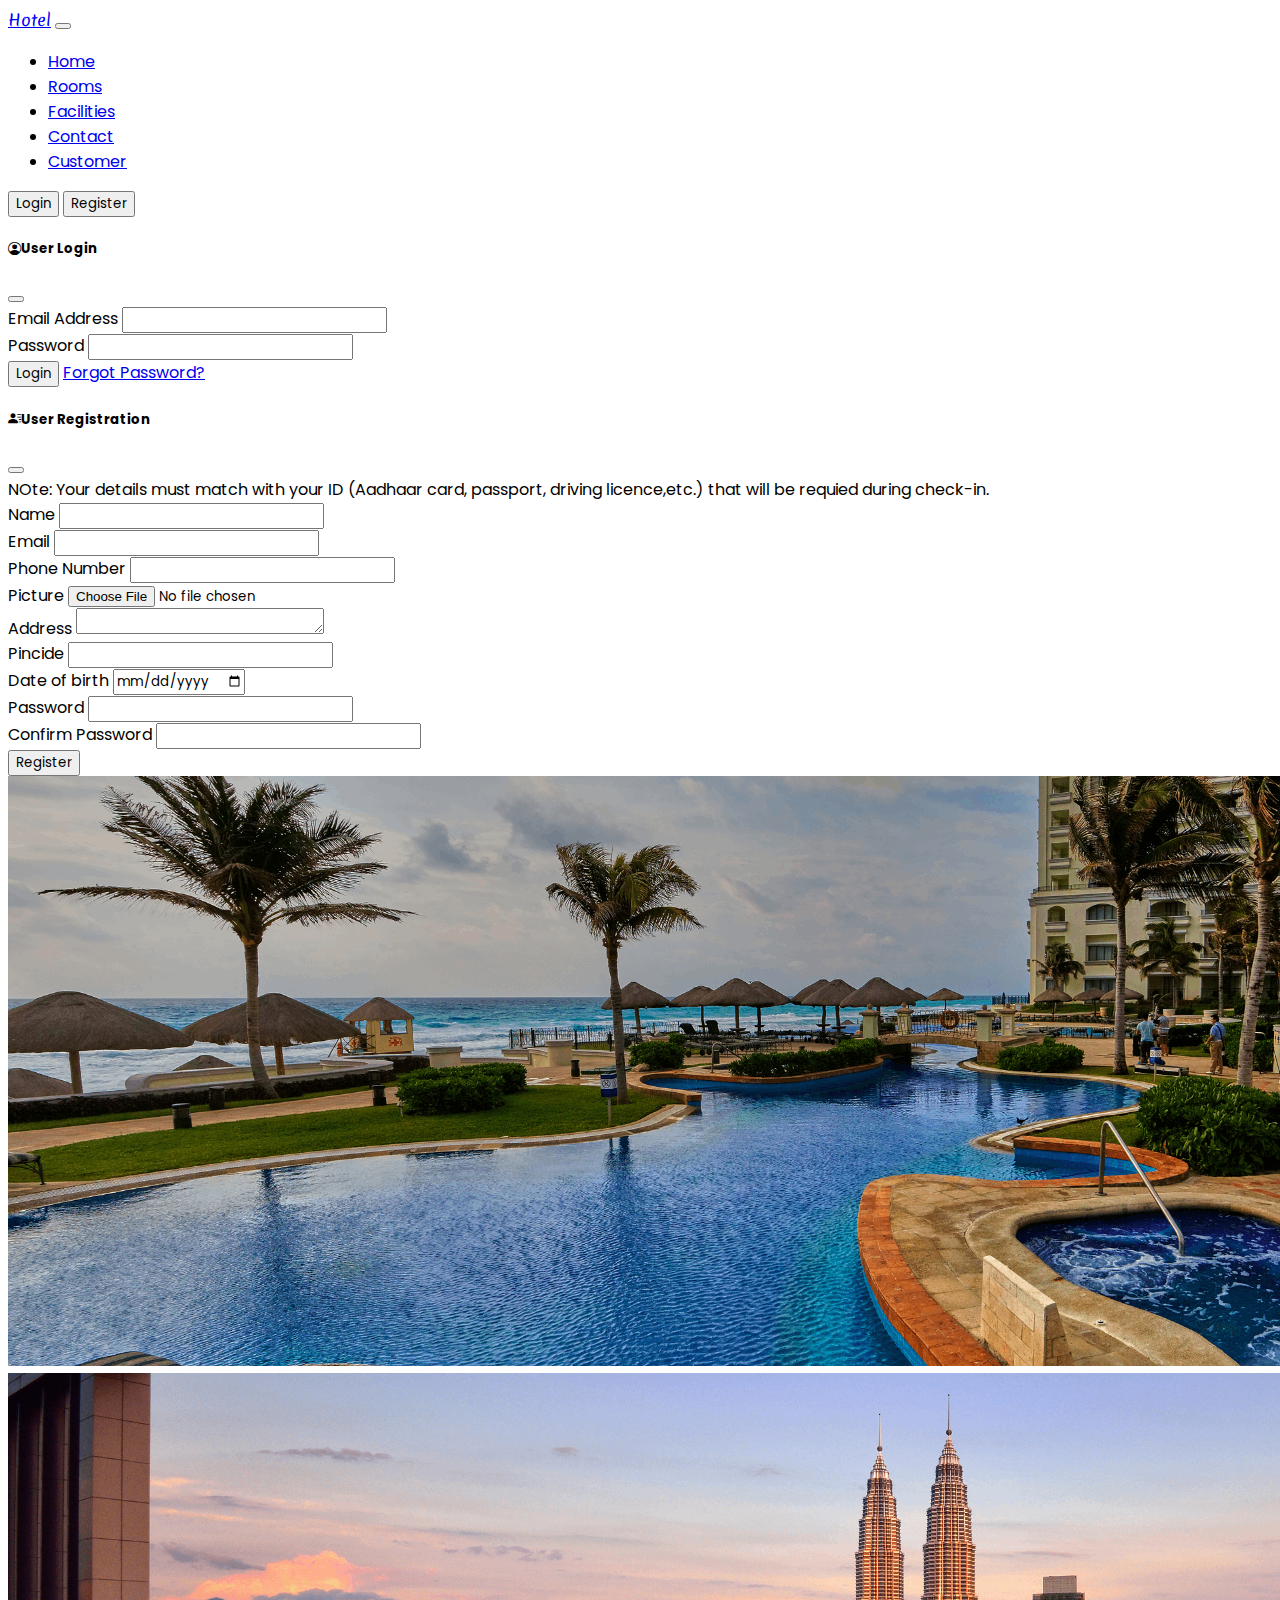
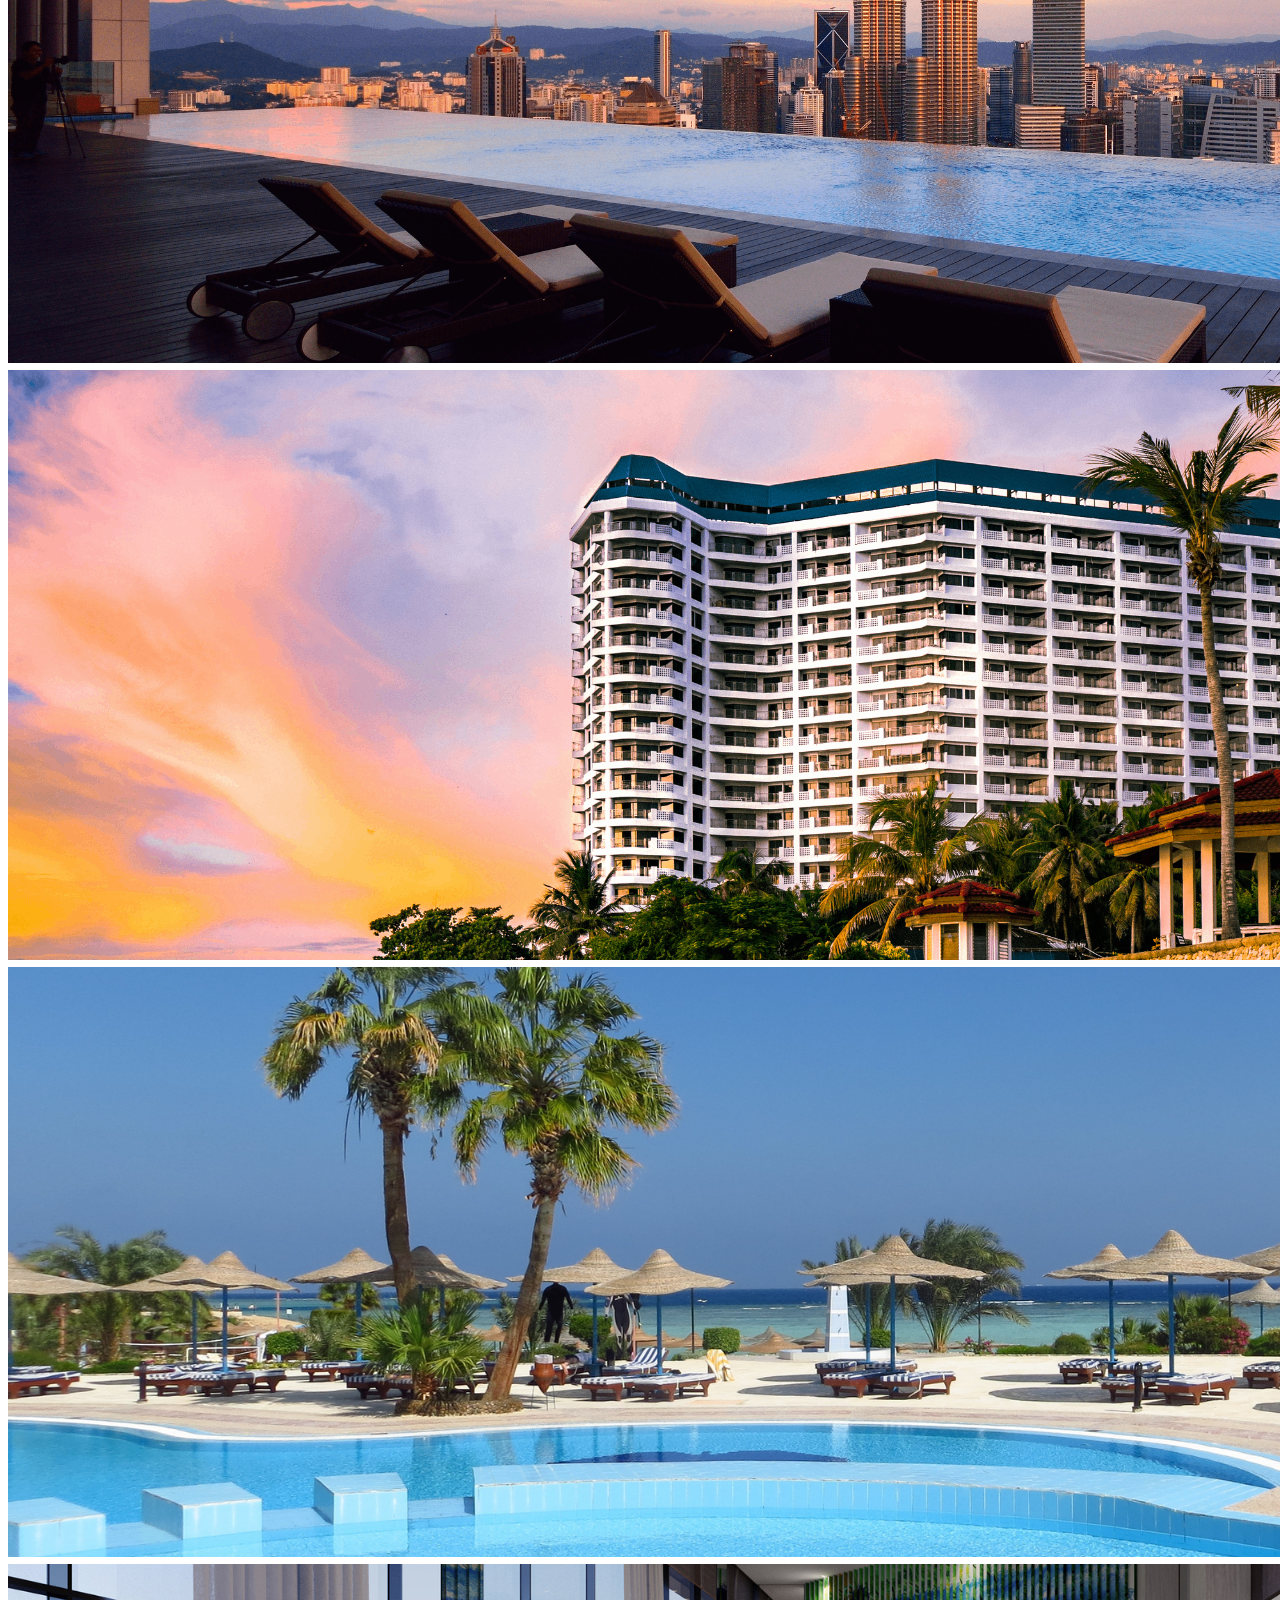
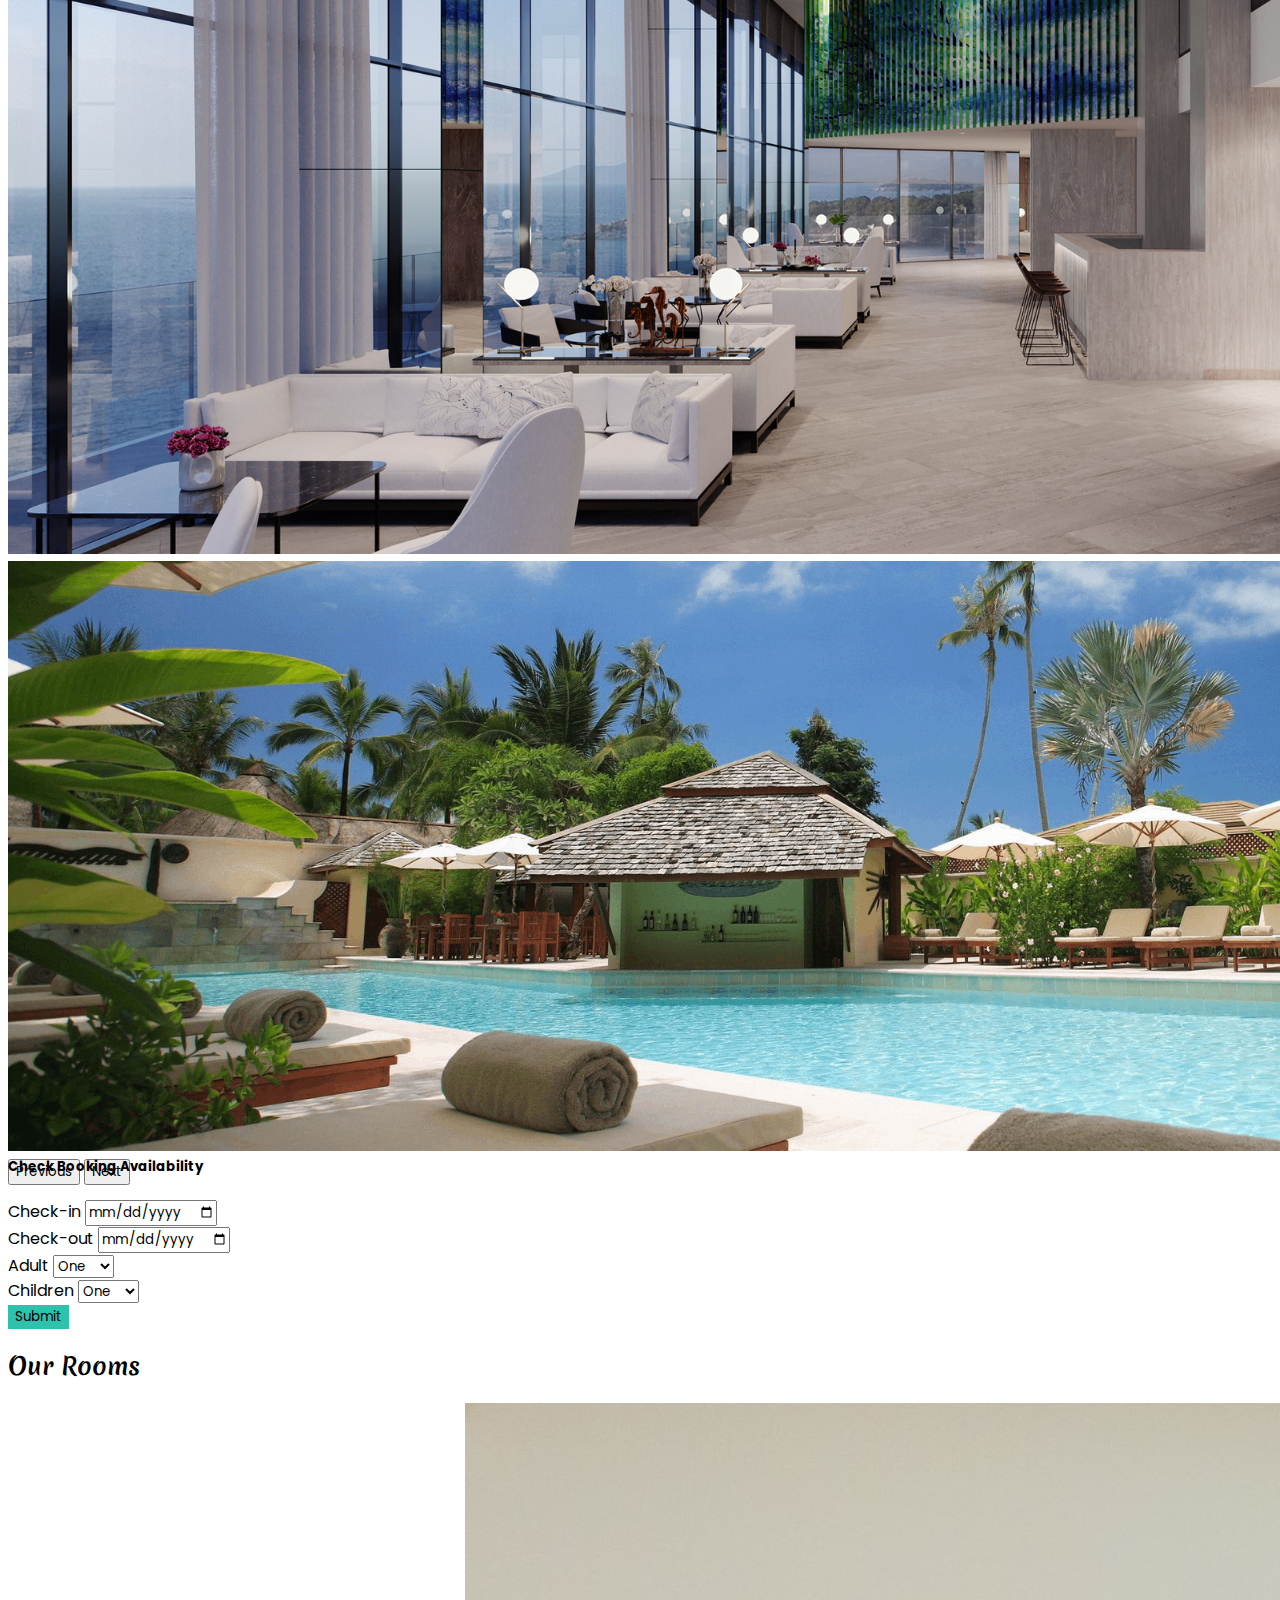
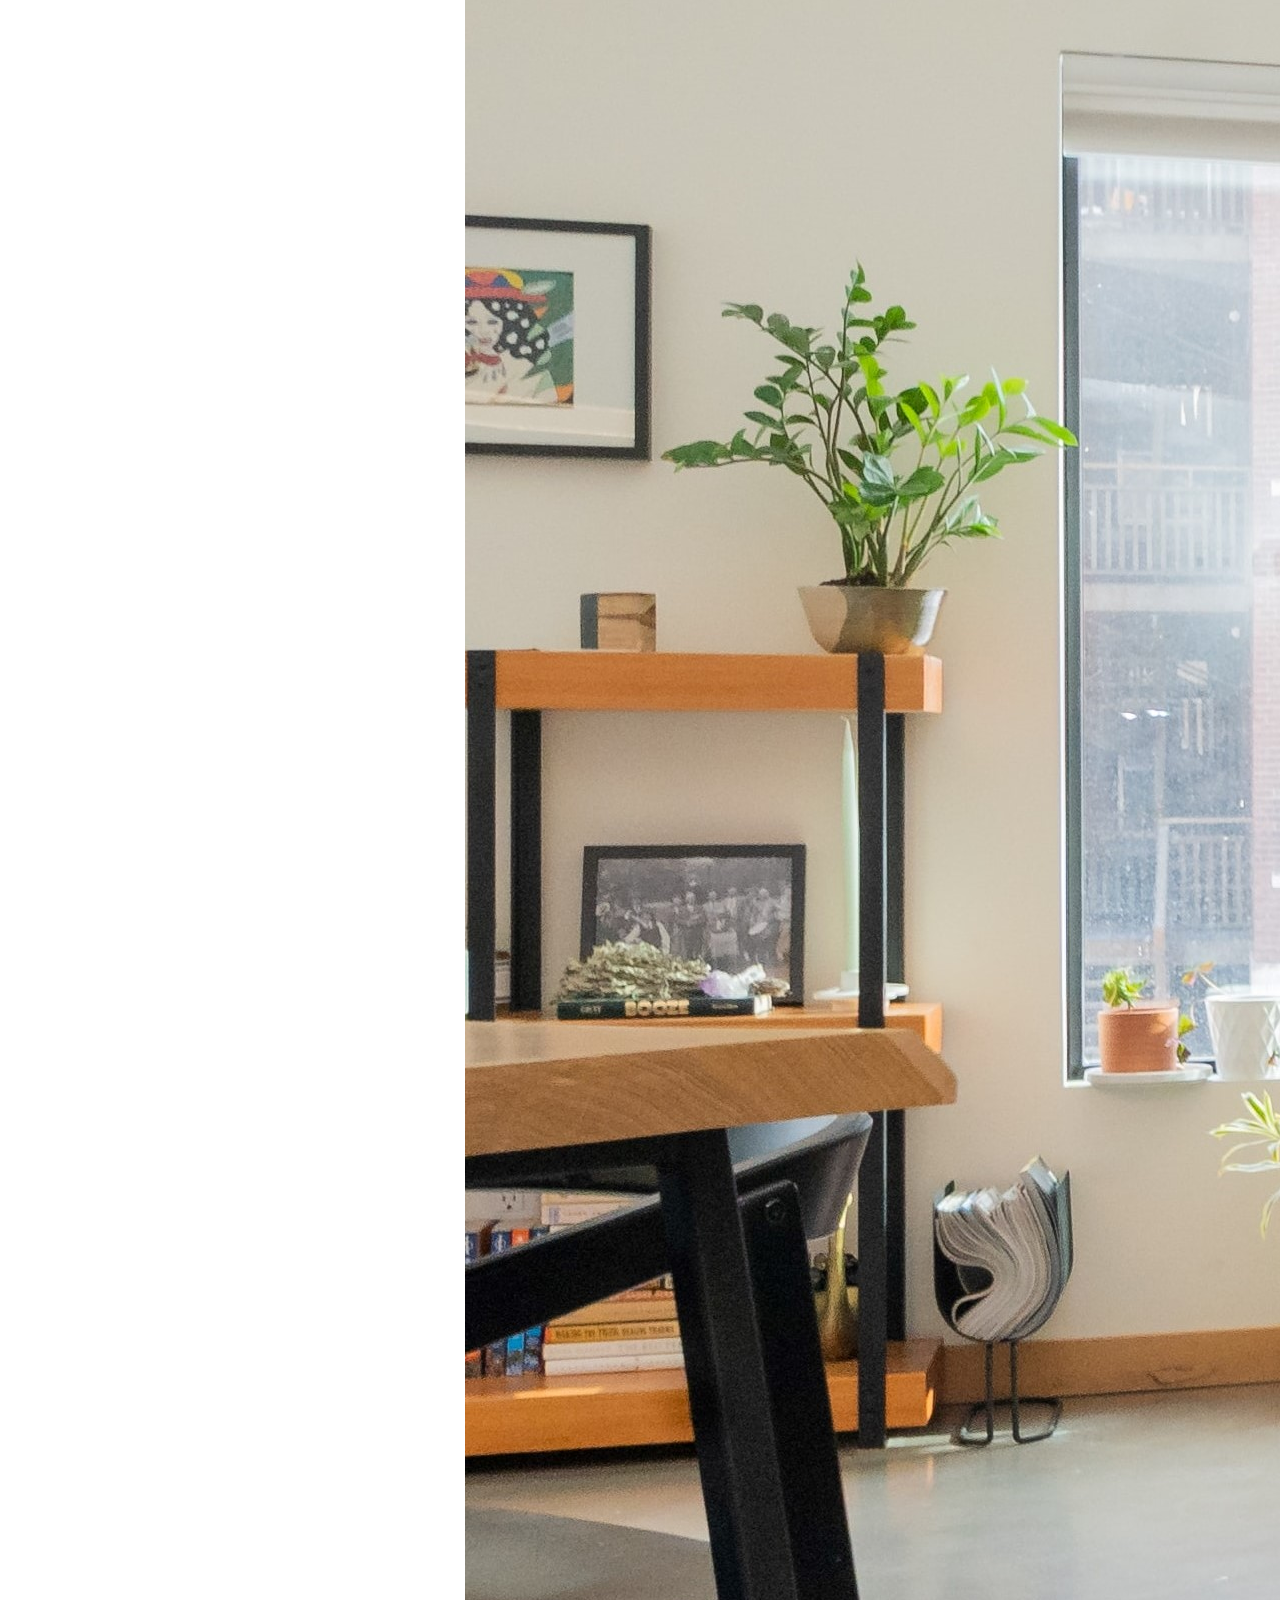
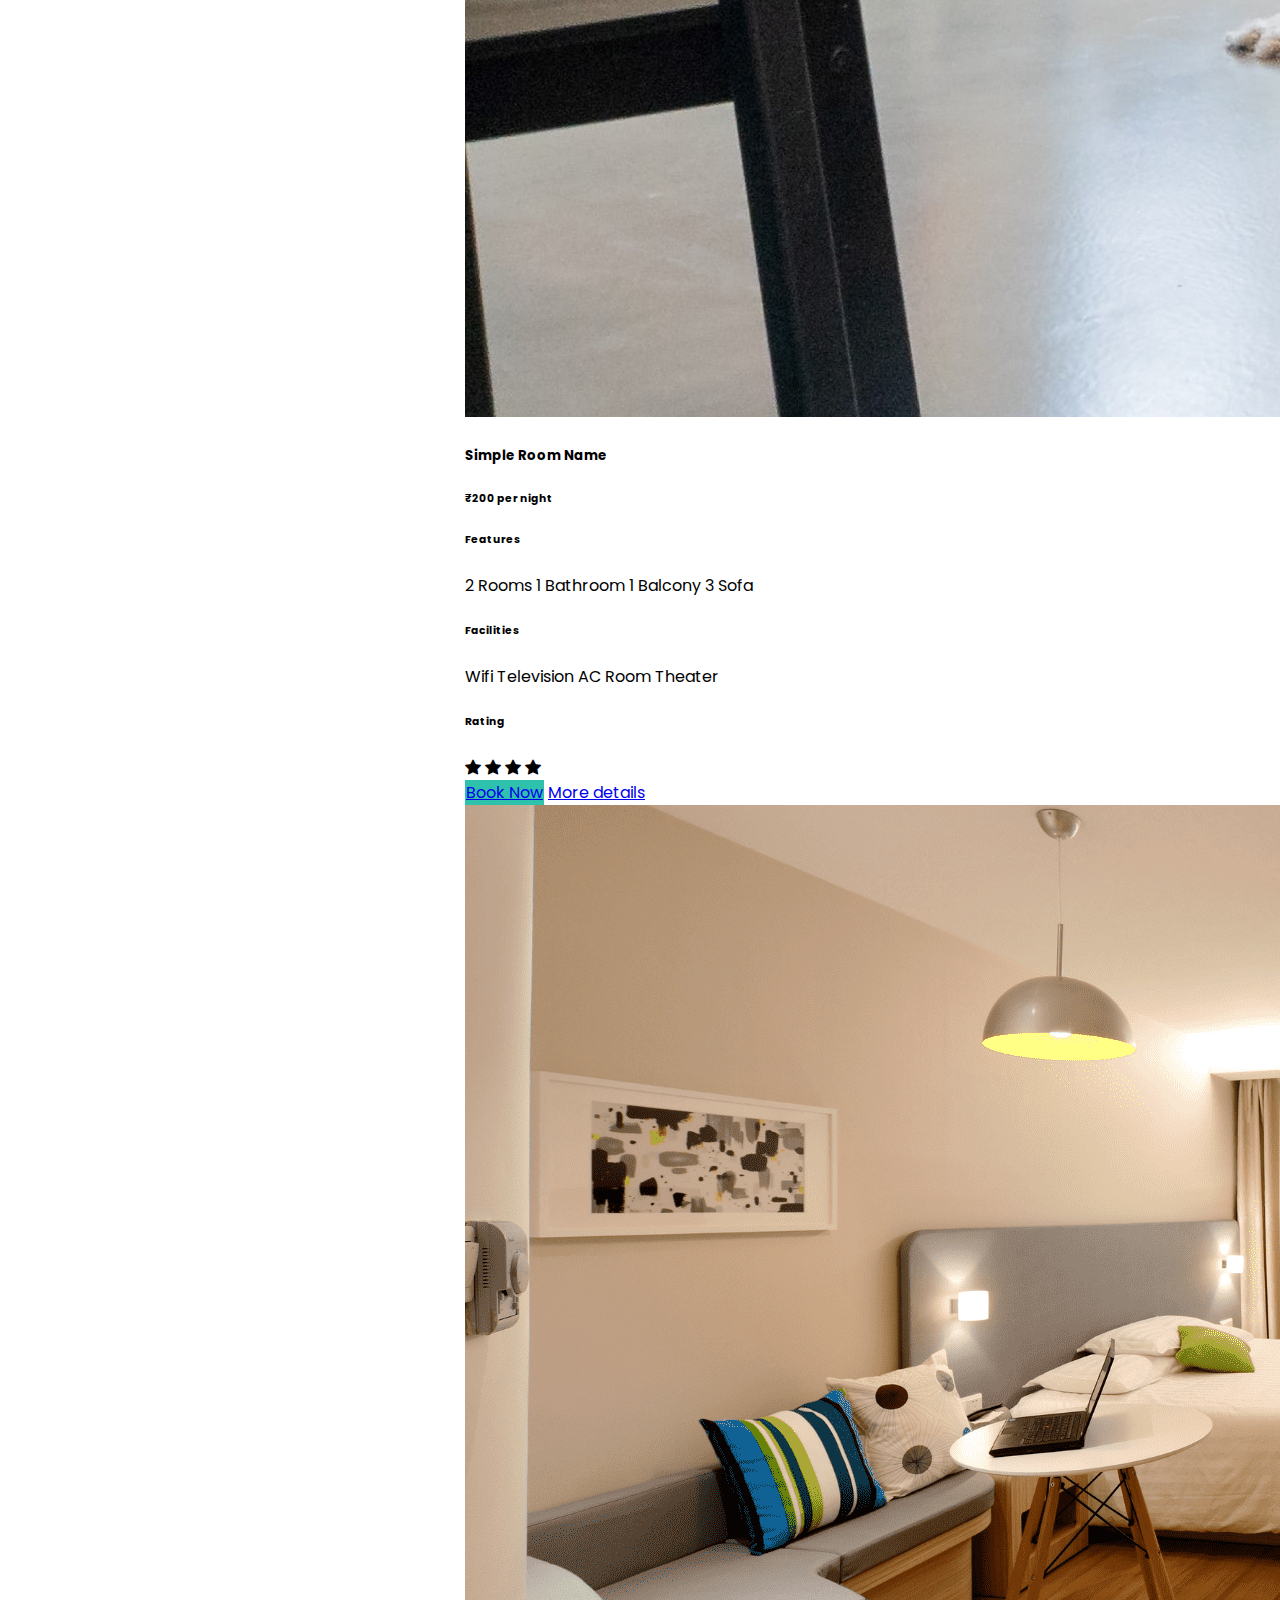
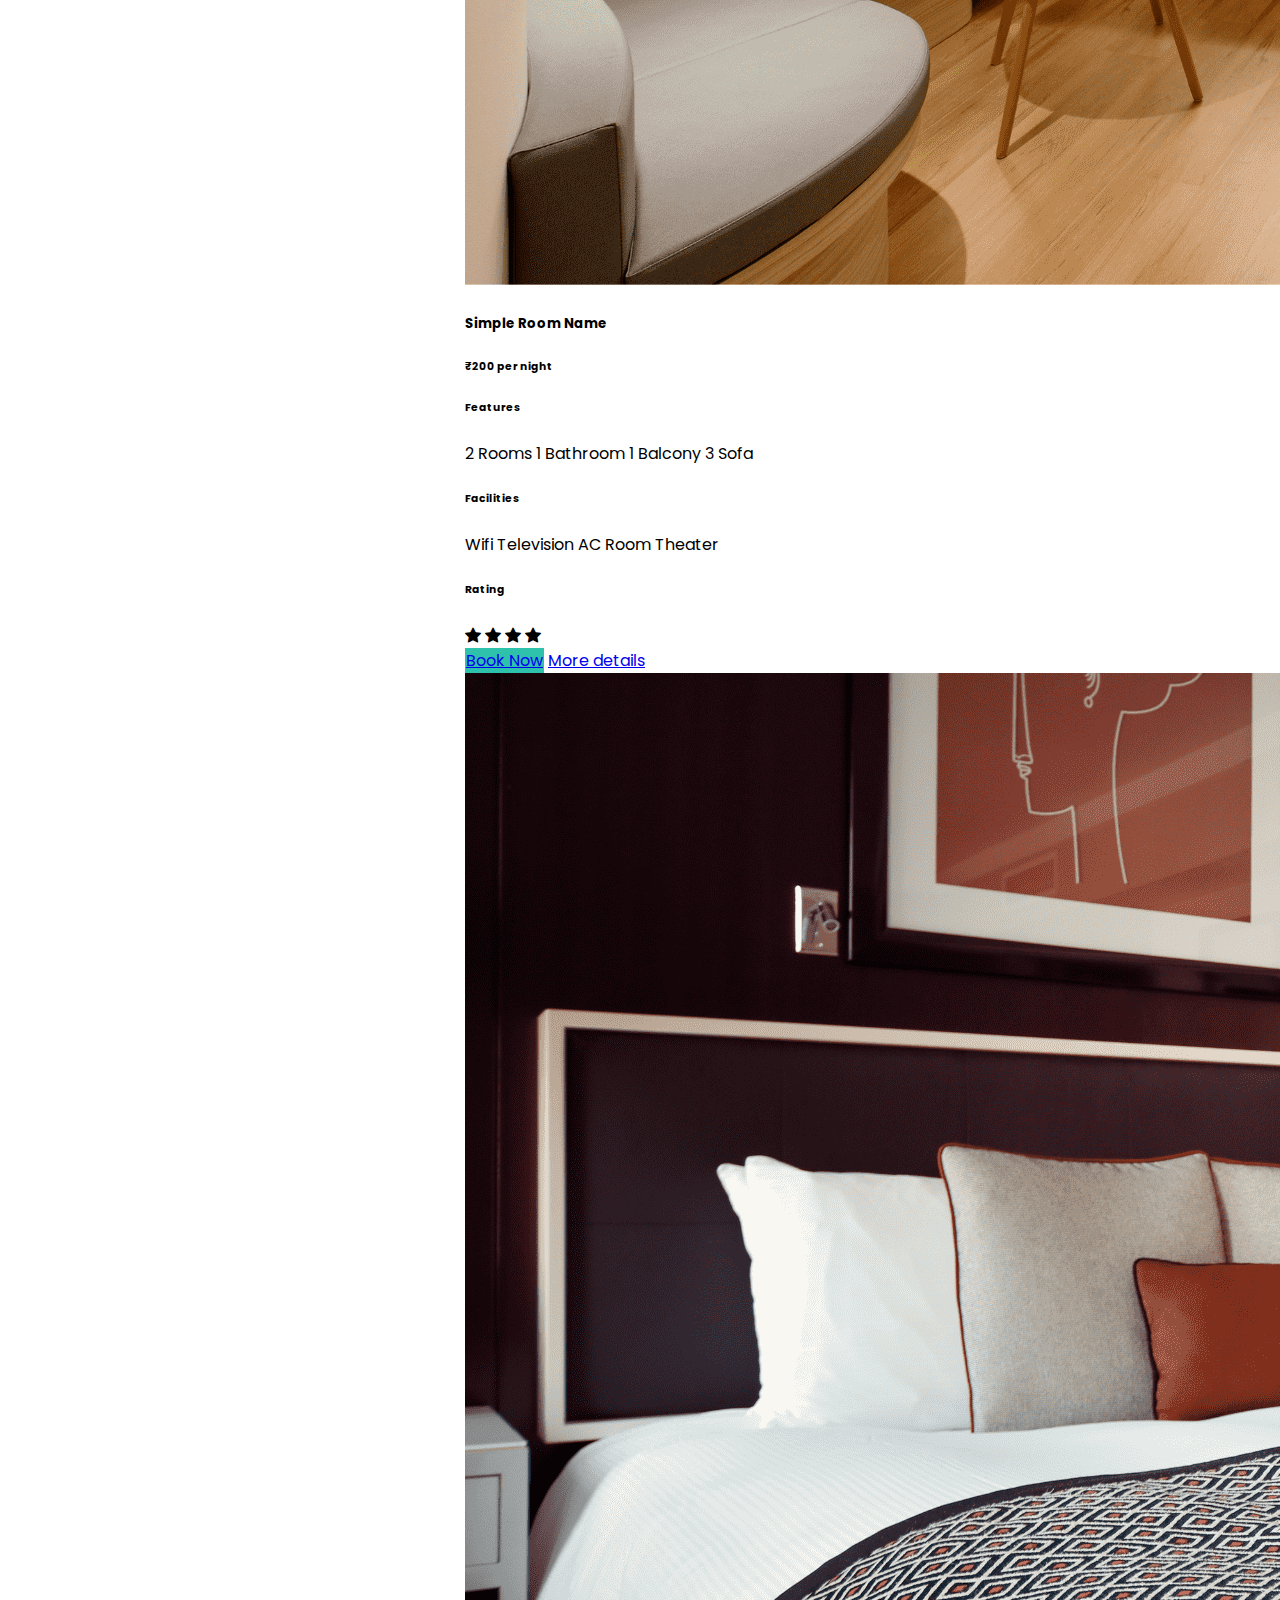
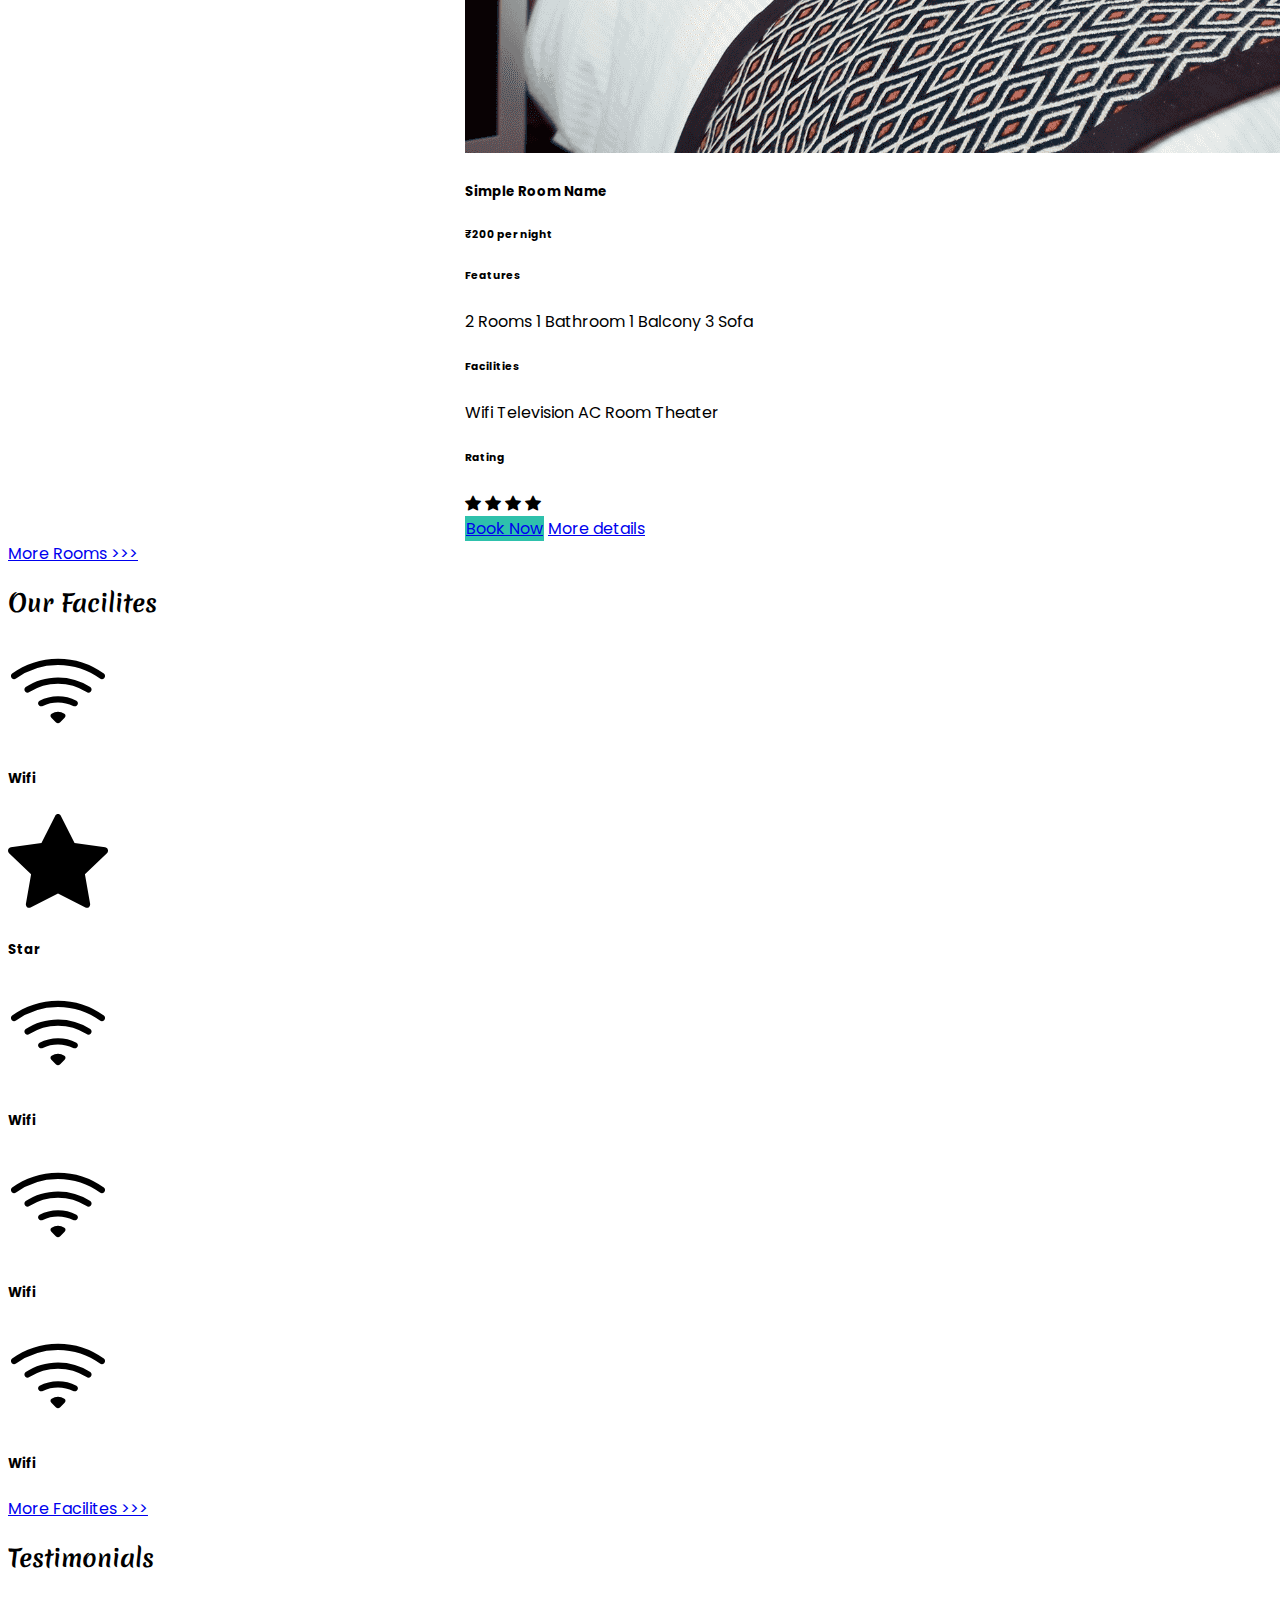
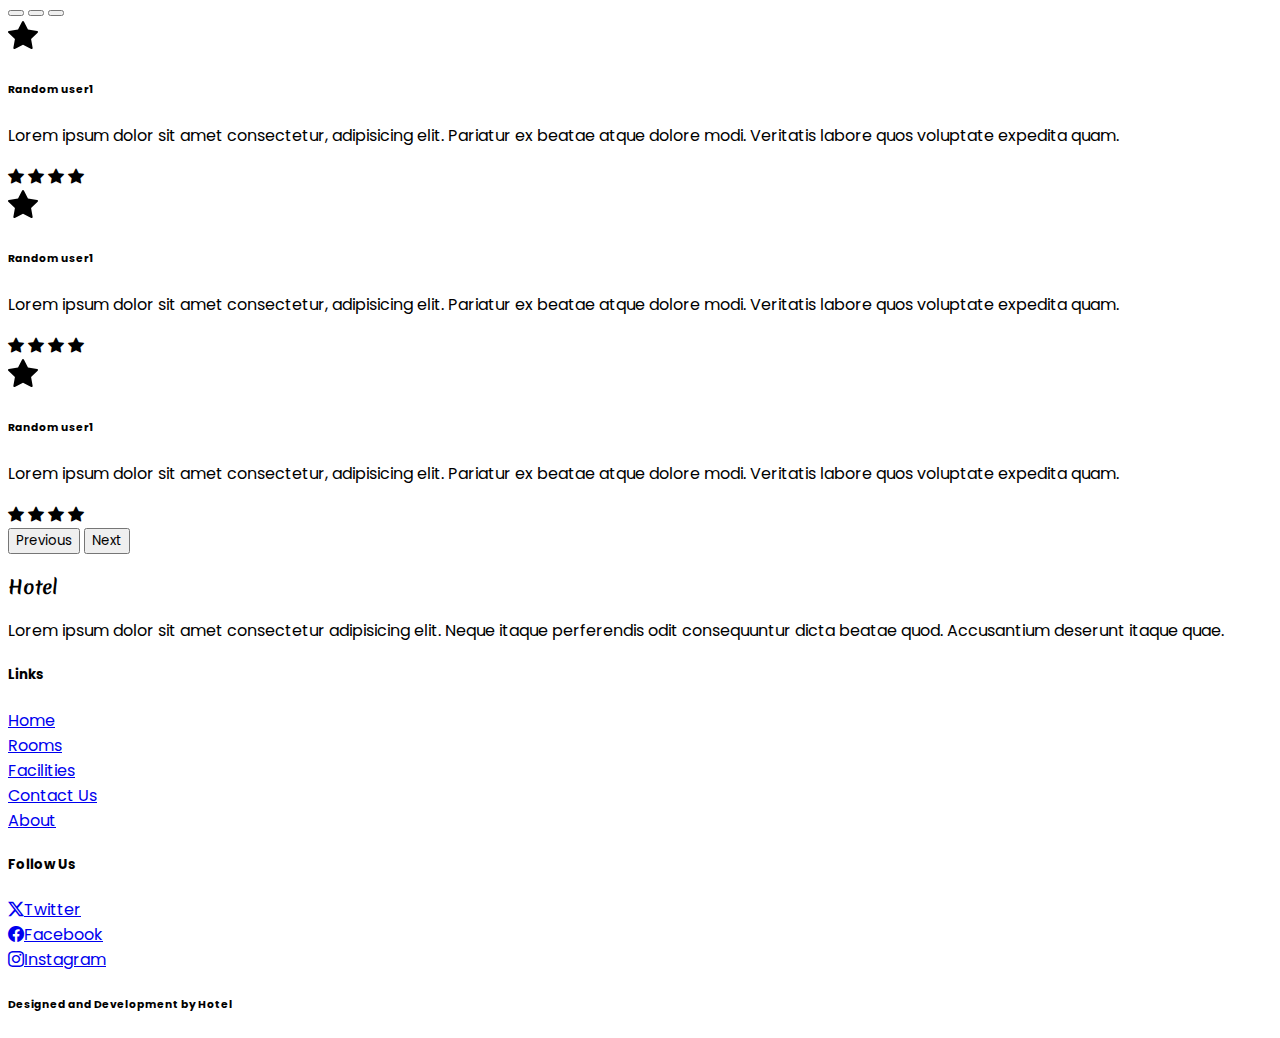
<file: index.html>
<!DOCTYPE html>
<html lang="en">
<head>
    <meta charset="UTF-8">
    <meta name="viewport" content="width=device-width, initial-scale=1.0">
    <title>Hotel @</title>
    <link href="https://cdn.jsdelivr.net/npm/bootstrap@5.3.1/dist/css/bootstrap.min.css" rel="stylesheet" integrity="sha384-4bw+/aepP/YC94hEpVNVgiZdgIC5+VKNBQNGCHeKRQN+PtmoHDEXuppvnDJzQIu9" crossorigin="anonymous">
    <link rel="preconnect" href="https://fonts.googleapis.com">
<link rel="preconnect" href="https://fonts.gstatic.com" crossorigin>
<link href="https://fonts.googleapis.com/css2?family=Merienda:wght@400;700&family=Poppins:wght@400;500;600&display=swap" rel="stylesheet">
<link rel="stylesheet" href="https://cdn.jsdelivr.net/npm/bootstrap-icons@1.11.0/font/bootstrap-icons.css">
<link rel="stylesheet" href="style.css">
<style>
    
</style>

</head>
<body class="bg-light">
  <!-- Header -->
    <nav class="navbar navbar-expand-lg navbar-light bg-white px-lg-3 py-lg-2 shadow sticky-top">
        <div class="container-fluid">
          <a class="navbar-brand me-5 fw-bold fs-3 h-font" href="index.html"> Hotel</a>
          <button class="navbar-toggler shadow-none" type="button" data-bs-toggle="collapse" data-bs-target="#navbarSupportedContent" aria-controls="navbarSupportedContent" aria-expanded="false" aria-label="Toggle navigation">
            <span class="navbar-toggler-icon"></span>
          </button>
          <div class="collapse navbar-collapse" id="navbarSupportedContent">
            <ul class="navbar-nav me-auto mb-2 mb-lg-0">
              <li class="nav-item">
                <a class="nav-link active me-2" aria-current="page" href="./index.html">Home</a>
              </li>
              <li class="nav-item">
                <a class="nav-link me-2" href="./rooms.html">Rooms</a>
              </li>
              <li class="nav-item">
                <a class="nav-link me-2" href="./facilities.html">Facilities</a>
              </li>
              <li class="nav-item">
                <a class="nav-link me-2" href="./contact.html">Contact</a>
              </li>
              <li class="nav-item">
                <a class="nav-link me-2" href="./customer.html">Customer</a>
              </li>
             
            </ul>
            <div class="d-flex" role="search">
              
              <button type="button" class="btn btn-outline-dark shadow-none me-lg-3 me-3" data-bs-toggle="modal" data-bs-target="#loginModal">
                Login
              </button>
              <button type="button" class="btn btn-outline-dark shadow-none me-lg-3 me-3" data-bs-toggle="modal" data-bs-target="#registerModal">
                Register
              </button>
            </div>
          </div>
        </div>
      </nav>

      <div class="modal fade" id="loginModal" data-bs-backdrop="static" data-bs-keyboard="false" tabindex="-1" aria-labelledby="staticBackdropLabel" aria-hidden="true">
        <div class="modal-dialog">
          <div class="modal-content">
            <form action="">
                <div class="modal-header">
                    <h5 class="modal-title d-flex align-items-center"><i class="bi bi-person-circle fs-3 me-2"></i>User Login</h5>
                    <button type="reset" class="btn-close shadow-none" data-bs-dismiss="modal" aria-label="Close"></button>
                  </div>
                  <div class="modal-body">
                    <div class="mb-3">
                      <label  class="form-label">Email Address</label>
                      <input type="email" class="form-control shadow-none">
                    </div>
                    <div class="mb-3">
                      <label for="password" class="form-label">Password</label>
                      <input type="password" class="form-control shadow-none">
                    </div>
                    <div class="d-flex align-items-center justify-content-between mb-2">
                        <button type="submit" class="btn btn-dark shadow-none">Login</button>
                        <a href="javascript: void(0)" class="text-secondary text-decoration-none">Forgot Password?</a>
                    </div>
                  </div>
                 
            </form>
           
          </div>
        </div>
      </div>
      <div class="modal fade" id="registerModal" data-bs-backdrop="static" data-bs-keyboard="false" tabindex="-1" aria-labelledby="staticBackdropLabel" aria-hidden="true">
        <div class="modal-dialog modal-lg">
          <div class="modal-content">
            <form action="">
                <div class="modal-header">
                    <h5 class="modal-title d-flex align-items-center"><i class="bi bi-person-lines-fill fs-3 me-2"></i>User Registration</h5>
                    <button type="reset" class="btn-close shadow-none" data-bs-dismiss="modal" aria-label="Close"></button>
                </div>
                  <div class="modal-body">
                    <span class="badge text-bg-light text-dark mb-3 text-wrap lh-base">
                      NOte: Your details must match with your ID (Aadhaar card, passport, driving licence,etc.)
                      that will be requied during check-in.
                    </span>
                    <div class="container-fluid">
                      <div class="row">
                        <div class="col-md-6 mb-3">
                          <label class="form-label">Name</label>
                          <input type="text" class="form-control shadow-none">
                        </div>
                        <div class="col-md-6 mb-3">
                          <label  class="form-label">Email</label>
                          <input type="email" class="form-control shadow-none">
                        </div>
                        <div class="col-md-6 mb-3">
                          <label class="form-label">Phone Number</label>
                          <input type="number" class="form-control shadow-none">
                        </div>
                        <div class="col-md-6 mb-3">
                          <label  class="form-label">Picture</label>
                          <input type="file" class="form-control shadow-none">
                        </div>
                        <div class="col-md-12 mb-3">
                          <label  class="form-label">Address</label>
                          <textarea class="form-control" rows="1"></textarea>
                        </div>
                        <div class="col-md-6 mb-3">
                          <label  class="form-label">Pincide</label>
                          <input type="number" class="form-control shadow-none">
                        </div>
                        <div class="col-md-6 mb-3">
                          <label class="form-label">Date of birth</label>
                          <input type="date" class="form-control shadow-none">
                        </div>
                        <div class="col-md-6 mb-3">
                          <label class="form-label">Password</label>
                          <input type="password" class="form-control shadow-none">
                        </div>
                        <div class="col-md-6 mb-3">
                          <label class="form-label">Confirm Password</label>
                          <input type="password" class="form-control shadow-none">
                        </div>
                        
                      </div>
                      <div class="text-center">
                        <button type="submit" class="btn btn-dark shadow-none">Register</button>
                      </div>
                    </div>
                  </div> 
                 
            </form>
           
          </div>
        </div>
      </div>
  <!-- End Header -->


  <!-- Carousel -->
  <div class="container-fluid px-lg-4 mt-4">
    <div id="carouselExampleInterval" class="carousel slide" data-bs-ride="carousel">
      <div class="carousel-inner">
        <div class="carousel-item active" data-bs-interval="10000">
          <img src="images/carousel/IMG_15372.png" class="d-block w-100" alt="img1">
        </div>
        <div class="carousel-item" data-bs-interval="2000">
          <img src="images/carousel/IMG_40905.png" class="d-block w-100" alt="img2">
        </div>
        <div class="carousel-item">
          <img src="images/carousel/IMG_55677.png" class="d-block w-100" alt="img3">
        </div>
        <div class="carousel-item">
          <img src="images/carousel/IMG_62045.png" class="d-block w-100" alt="img4">
        </div>
        <div class="carousel-item">
          <img src="images/carousel/IMG_93127.png" class="d-block w-100" alt="img5">
        </div>
        <div class="carousel-item">
          <img src="images/carousel/IMG_99736.png" class="d-block w-100" alt="img6">
        </div>
      </div>
      <button class="carousel-control-prev" type="button" data-bs-target="#carouselExampleInterval" data-bs-slide="prev">
        <span class="carousel-control-prev-icon" aria-hidden="true"></span>
        <span class="visually-hidden">Previous</span>
      </button>
      <button class="carousel-control-next" type="button" data-bs-target="#carouselExampleInterval" data-bs-slide="next">
        <span class="carousel-control-next-icon" aria-hidden="true"></span>
        <span class="visually-hidden">Next</span>
      </button>
    </div>

  </div>
  <!-- Enf Carousel -->

  <!-- Check Availability -->
  <div class="container availability-form">
    <div class="row">
      <div class="col-lg-12 bg-white shadow p-4 rounded">
        <h5 class="mb-4">Check Booking Availability</h5>
        <form action="">
          <div class="row align-items-end">
            <div class="col-lg-3 mb-3">
              <label class="form-label fw-bold">Check-in</label>
              <input type="date" class="form-control shadow-none">
            </div>
            <div class="col-lg-3 mb-3">
              <label class="form-label fw-bold">Check-out</label>
              <input type="date" class="form-control shadow-none">
            </div>
            <div class="col-lg-3 mb-3">
              <label class="form-label fw-bold">Adult</label>
                <select class="form-select shadow-none
                " aria-label="Default select example">
                  
                  <option value="1">One</option>
                  <option value="2">Two</option>
                  <option value="3">Three</option>
                </select>
            </div>
            <div class="col-lg-2 mb-3">
              <label class="form-label fw-bold">Children</label>
                <select class="form-select shadow-none
                " aria-label="Default select example">
                  
                  <option value="1">One</option>
                  <option value="2">Two</option>
                  <option value="3">Three</option>
                </select>
            </div>
            <div class="col-lg-1 mb-lg-3 mt-2">
              <button class="btn text-white shadow-none custom-bg">Submit</button>
            </div>
          </div>
        </form>
      </div>
    </div>
      </div>
  <!-- End Check Availability -->

  <!-- Our Rooms -->
      <h2 class="mt-5 pt-4 text-center fw-bold h-font">Our Rooms</h2>
      <div class="container">
        <div class="row">
          <div class="col-lg-4 col-md-6 my-3">
            <div class="card border-0 shadow" style="max-width: 350px; margin: auto;">
              <img src="images/rooms/1.jpg" class="card-img-top" alt="...">
              <div class="card-body">
                <h5>Simple Room Name</h5>
                <h6 class="mb-4">₹200 per night</h6>
                <div class="features mb-4">
                   <h6 class="mb-1">Features</h6>
                   <span class="badge text-bg-light text-wrap">
                    2 Rooms
                   </span>
                   <span class="badge text-bg-light text-wrap">
                    1 Bathroom
                   </span>
                   <span class="badge text-bg-light text-wrap">
                    1 Balcony
                   </span>
                   <span class="badge text-bg-light text-wrap">
                    3 Sofa
                   </span>
                </div>
                <div class="facilites mb-4">
                  <h6 class="mb-1">Facilities</h6>
                  <span class="badge text-bg-light text-wrap">
                    Wifi
                   </span>
                   <span class="badge text-bg-light text-wrap">
                    Television
                   </span>
                   <span class="badge text-bg-light text-wrap">
                    AC
                   </span>
                   <span class="badge text-bg-light text-wrap">
                    Room Theater
                   </span>
                </div>
                <div class="rating mb-4">
                   <h6 class="mb-1">Rating</h6>
                   <div class="badge rounded-pill bg-light">
                    <i class="bi bi-star-fill text-warning"></i>
                   <i class="bi bi-star-fill text-warning"></i>
                   <i class="bi bi-star-fill text-warning"></i>
                   <i class="bi bi-star-fill text-warning"></i>
                   </div>
                   
                </div>
                <div class="d-flex justify-content-evenly mb-2">
                <a href="#" class="btn btn-sm text-white custom-bg shadow-none">Book Now</a>
                <a href="#" class="btn btn-sm btn-outline-dark shadow-none">More details</a>

                </div>
              </div>
            </div>
            
          </div>
          <div class="col-lg-4 col-md-6 my-3">
            <div class="card border-0 shadow" style="max-width: 350px; margin: auto;">
              <img src="images/rooms/IMG_11892.png" class="card-img-top" alt="...">
              <div class="card-body">
                <h5>Simple Room Name</h5>
                <h6 class="mb-4">₹200 per night</h6>
                <div class="features mb-4">
                   <h6 class="mb-1">Features</h6>
                   <span class="badge text-bg-light text-wrap">
                    2 Rooms
                   </span>
                   <span class="badge text-bg-light text-wrap">
                    1 Bathroom
                   </span>
                   <span class="badge text-bg-light text-wrap">
                    1 Balcony
                   </span>
                   <span class="badge text-bg-light text-wrap">
                    3 Sofa
                   </span>
                </div>
                <div class="facilites mb-4">
                  <h6 class="mb-1">Facilities</h6>
                  <span class="badge text-bg-light text-wrap">
                    Wifi
                   </span>
                   <span class="badge text-bg-light text-wrap">
                    Television
                   </span>
                   <span class="badge text-bg-light text-wrap">
                    AC
                   </span>
                   <span class="badge text-bg-light text-wrap">
                    Room Theater
                   </span>
                </div>
                <div class="rating mb-4">
                   <h6 class="mb-1">Rating</h6>
                   <div class="badge rounded-pill bg-light">
                    <i class="bi bi-star-fill text-warning"></i>
                   <i class="bi bi-star-fill text-warning"></i>
                   <i class="bi bi-star-fill text-warning"></i>
                   <i class="bi bi-star-fill text-warning"></i>
                   </div>
                   
                </div>
                <div class="d-flex justify-content-evenly mb-2">
                <a href="#" class="btn btn-sm text-white custom-bg shadow-none">Book Now</a>
                <a href="#" class="btn btn-sm btn-outline-dark shadow-none">More details</a>

                </div>
              </div>
            </div>
            
          </div>
          <div class="col-lg-4 col-md-6 my-3">
            <div class="card border-0 shadow" style="max-width: 350px; margin: auto;">
              <img src="images/rooms/IMG_39782.png" class="card-img-top" alt="...">
              <div class="card-body">
                <h5>Simple Room Name</h5>
                <h6 class="mb-4">₹200 per night</h6>
                <div class="features mb-4">
                   <h6 class="mb-1">Features</h6>
                   <span class="badge text-bg-light text-wrap">
                    2 Rooms
                   </span>
                   <span class="badge text-bg-light text-wrap">
                    1 Bathroom
                   </span>
                   <span class="badge text-bg-light text-wrap">
                    1 Balcony
                   </span>
                   <span class="badge text-bg-light text-wrap">
                    3 Sofa
                   </span>
                </div>
                <div class="facilites mb-4">
                  <h6 class="mb-1">Facilities</h6>
                  <span class="badge text-bg-light text-wrap">
                    Wifi
                   </span>
                   <span class="badge text-bg-light text-wrap">
                    Television
                   </span>
                   <span class="badge text-bg-light text-wrap">
                    AC
                   </span>
                   <span class="badge text-bg-light text-wrap">
                    Room Theater
                   </span>
                </div>
                <div class="rating mb-4">
                   <h6 class="mb-1">Rating</h6>
                   <div class="badge rounded-pill bg-light">
                    <i class="bi bi-star-fill text-warning"></i>
                   <i class="bi bi-star-fill text-warning"></i>
                   <i class="bi bi-star-fill text-warning"></i>
                   <i class="bi bi-star-fill text-warning"></i>
                   </div>
                   
                </div>
                <div class="d-flex justify-content-evenly mb-2">
                <a href="#" class="btn btn-sm text-white custom-bg shadow-none">Book Now</a>
                <a href="#" class="btn btn-sm btn-outline-dark shadow-none">More details</a>

                </div>
              </div>
            </div>
            
          </div>
          <div class="col-lg-12 text-center mt-5">
            <a href="#" class="btn btn-sm btn-outline-dark rounded-0 fw-bold shadow-none">More Rooms >>></a>
          </div>
        </div>
      </div>
  <!-- End Our Rooms -->

  <!-- Our Facilites -->
  <h2 class="mt-5 pt-4 text-center fw-bold h-font">Our Facilites</h2>
  <div class="container">
    <div class="row justify-content-evenly px-lg-0 px-md-0 px-5">
      <div class="col-lg-2 col-md-2 text-center bg-white rounded shadow py-4 my-3">
        <img src="images/features/wifi.svg" width="100px" alt="">
        <h5 class="mt-3">Wifi</h5>
      </div>
      <div class="col-lg-2 col-md-2 text-center bg-white rounded shadow py-4 my-3">
        <img src="images/features//star-fill.svg" width="100px" alt="">
        <h5 class="mt-3">Star</h5>
      </div>
      <div class="col-lg-2 col-md-2 text-center bg-white rounded shadow py-4 my-3">
        <img src="images/features/wifi.svg" width="100px" alt="">
        <h5 class="mt-3">Wifi</h5>
      </div>
      <div class="col-lg-2 col-md-2 text-center bg-white rounded shadow py-4 my-3">
        <img src="images/features/wifi.svg" width="100px" alt="">
        <h5 class="mt-3">Wifi</h5>
      </div>
      <div class="col-lg-2 col-md-2 text-center bg-white rounded shadow py-4 my-3">
        <img src="images/features/wifi.svg" width="100px" alt="">
        <h5 class="mt-3">Wifi</h5>
      </div>
      <div class="col-lg-12 text-center mt-5">
        <a href="#" class="btn btn-sm btn-outline-dark rounded-0 fw-bold shadow-none">More Facilites >>></a>

      </div>
    </div>
  </div>
<!-- Testimonials -->

  <h2 class="mt-5 pt-4 text-center fw-bold h-font">Testimonials</h2>
  <div id="carouselExampleCaptions" class="carousel slide">
    <div class="carousel-indicators">
      <button type="button" data-bs-target="#carouselExampleCaptions" data-bs-slide-to="0" class="active" aria-current="true" aria-label="Slide 1"></button>
      <button type="button" data-bs-target="#carouselExampleCaptions" data-bs-slide-to="1" aria-label="Slide 2"></button>
      <button type="button" data-bs-target="#carouselExampleCaptions" data-bs-slide-to="2" aria-label="Slide 3"></button>
    </div>
    <div class="carousel-inner">
      <div class="carousel-item active">
        <div class="container">
          <div class="bg-white shadow p-4">
           <div class="profile d-flex align-items-center p-4">
             <img src="images/features/star-fill.svg" width="30px" alt="">
             <h6 class="m-0 ms-2">Random user1</h6>
           </div>
           <p>Lorem ipsum dolor sit amet consectetur, adipisicing elit. Pariatur ex beatae atque dolore modi. Veritatis labore quos voluptate expedita quam.</p>
           <div class="rating">
             <i class="bi bi-star-fill text-warning"></i>
             <i class="bi bi-star-fill text-warning"></i>
             <i class="bi bi-star-fill text-warning"></i>
             <i class="bi bi-star-fill text-warning"></i>
           </div>
          </div>
         </div>
        
      </div>
      <div class="carousel-item">
        
        <div class="container">
          <div class="bg-white shadow p-4">
           <div class="profile d-flex align-items-center p-4">
             <img src="images/features/star-fill.svg" width="30px" alt="">
             <h6 class="m-0 ms-2">Random user1</h6>
           </div>
           <p>Lorem ipsum dolor sit amet consectetur, adipisicing elit. Pariatur ex beatae atque dolore modi. Veritatis labore quos voluptate expedita quam.</p>
           <div class="rating">
             <i class="bi bi-star-fill text-warning"></i>
             <i class="bi bi-star-fill text-warning"></i>
             <i class="bi bi-star-fill text-warning"></i>
             <i class="bi bi-star-fill text-warning"></i>
           </div>
          </div>
         </div>
      </div>
      <div class="carousel-item">
        <div class="container">
          <div class="bg-white shadow p-4">
           <div class="profile d-flex align-items-center p-4">
             <img src="images/features/star-fill.svg" width="30px" alt="">
             <h6 class="m-0 ms-2">Random user1</h6>
           </div>
           <p>Lorem ipsum dolor sit amet consectetur, adipisicing elit. Pariatur ex beatae atque dolore modi. Veritatis labore quos voluptate expedita quam.</p>
           <div class="rating">
             <i class="bi bi-star-fill text-warning"></i>
             <i class="bi bi-star-fill text-warning"></i>
             <i class="bi bi-star-fill text-warning"></i>
             <i class="bi bi-star-fill text-warning"></i>
           </div>
          </div>
         </div>
      </div>
    </div>
    <button class="carousel-control-prev" type="button" data-bs-target="#carouselExampleCaptions" data-bs-slide="prev">
      <span class="carousel-control-prev-icon bg-dark" aria-hidden="true"></span>
      <span class="visually-hidden bg-dark">Previous</span>
    </button>
    <button class="carousel-control-next" type="button" data-bs-target="#carouselExampleCaptions" data-bs-slide="next">
      <span class="carousel-control-next-icon bg-dark" aria-hidden="true"></span>
      <span class="visually-hidden bg-dark">Next</span>
    </button>
  </div>
<!-- footer -->
  <div class="container-fluid bg-white mt-5 shadow">
    <div class="row">
      <div class="col-lg-4 p-4">
        <h3 class="h-font fw-bold fs-3 mb-2">Hotel</h3>
        <p>Lorem ipsum dolor sit amet consectetur adipisicing elit. Neque itaque perferendis odit consequuntur dicta beatae quod. Accusantium deserunt itaque quae.</p>
      </div>
      <div class="col-lg-4 p-4">
      <h5 class="mb-3">Links</h5>
      <a href="#" class="d-inline-block mb-3 text-dark text-decoration-none">Home</a><br>
      <a href="#" class="d-inline-block mb-3 text-dark text-decoration-none">Rooms</a><br>
      <a href="#" class="d-inline-block mb-3 text-dark text-decoration-none">Facilities</a><br>
      <a href="#" class="d-inline-block mb-3 text-dark text-decoration-none">Contact Us</a><br>
      <a href="#" class="d-inline-block mb-3 text-dark text-decoration-none">About</a><br>
      </div>
      <div class="col-lg-4 p-4">
       <h5 class="mb-3">Follow Us</h5>
       <a href="#" class="d-inline-block mb-2 text-dark text-decoration-none">
        <i class="bi bi-twitter-x me-2"></i>Twitter</a><br>
       <a href="#" class="d-inline-block mb-2 text-dark text-decoration-none">
        <i class="bi bi-facebook me-2"></i></i>Facebook</a><br>
       <a href="#" class="d-inline-block mb-2 text-dark text-decoration-none">
        <i class="bi bi-instagram me-2"></i></i>Instagram</a><br>
      </div>
    </div>
    <h6 class="text-center bg-dark text-white p-3 m-0">Designed and Development by Hotel</h6>
  </div>

 
     
 
    <script src="https://cdn.jsdelivr.net/npm/bootstrap@5.3.1/dist/js/bootstrap.bundle.min.js" integrity="sha384-HwwvtgBNo3bZJJLYd8oVXjrBZt8cqVSpeBNS5n7C8IVInixGAoxmnlMuBnhbgrkm" crossorigin="anonymous"></script>  
</body>
</html>
</file>
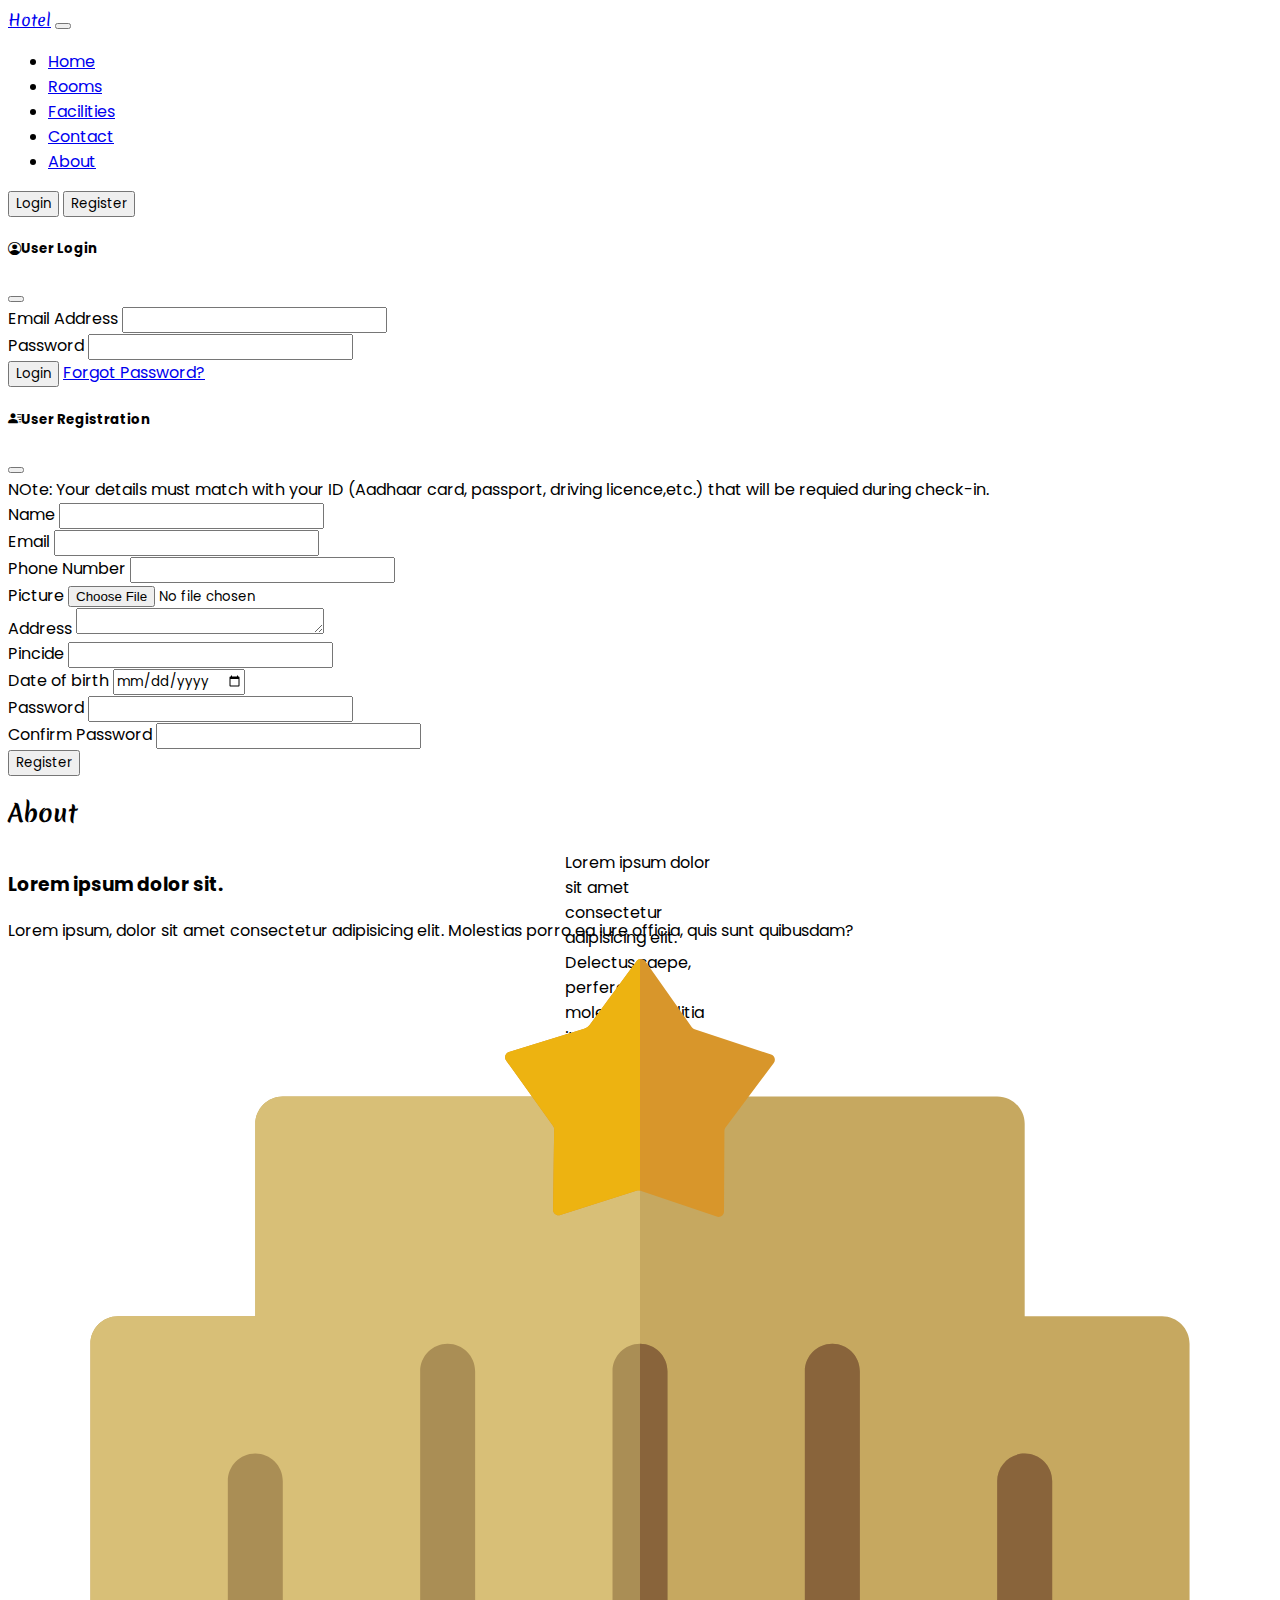
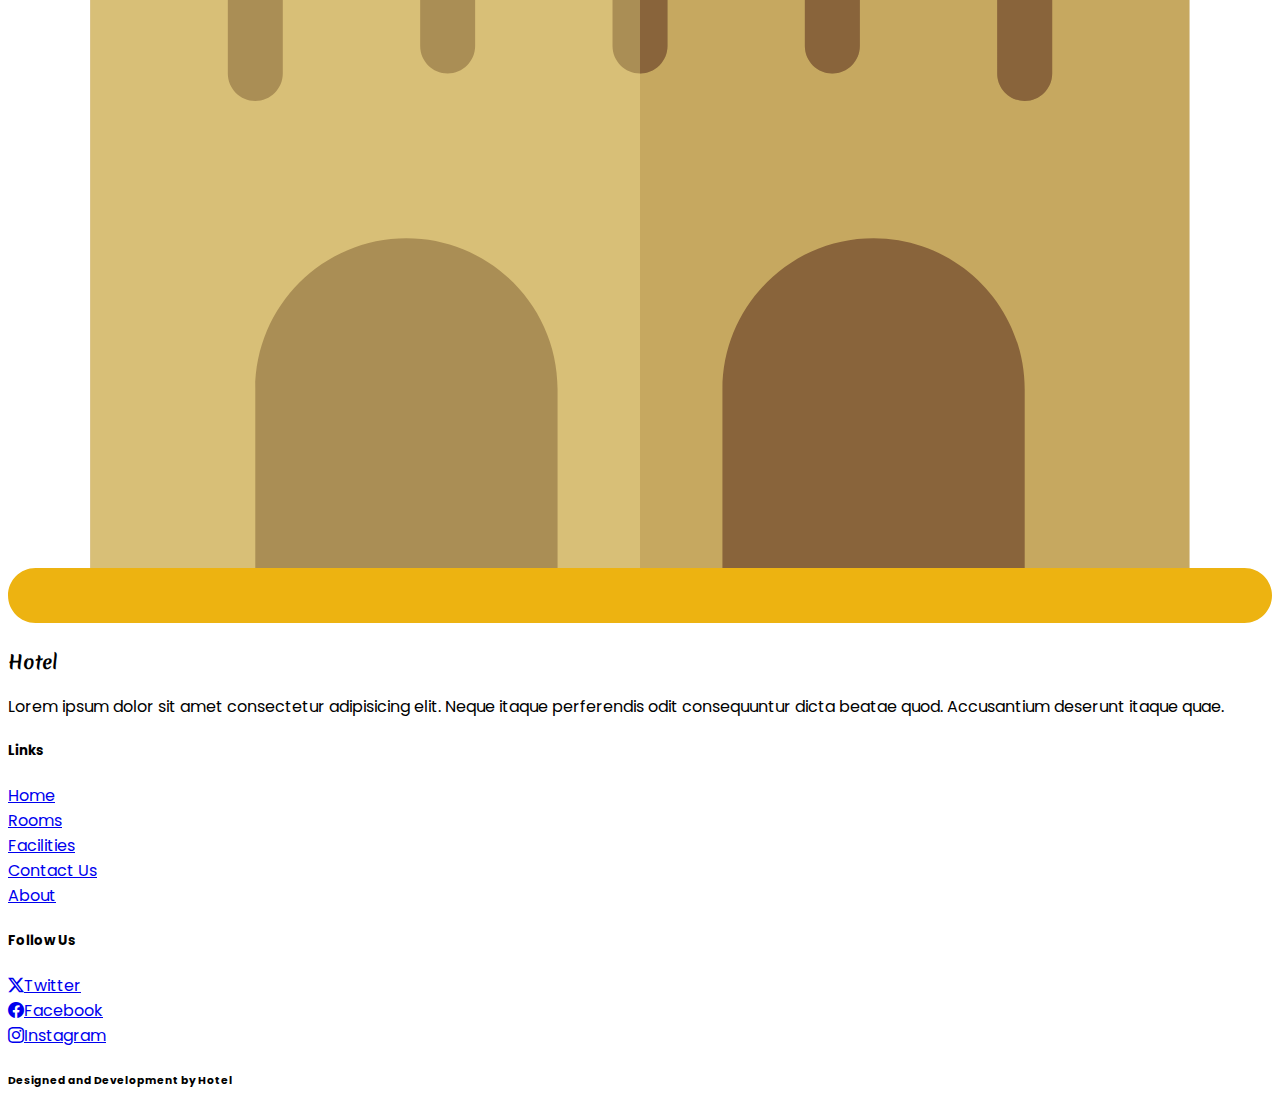
<file: about.html>
<!DOCTYPE html>
<html lang="en">
<head>
    <meta charset="UTF-8">
    <meta name="viewport" content="width=device-width, initial-scale=1.0">
    <title>Hotel</title>
    <link href="https://cdn.jsdelivr.net/npm/bootstrap@5.3.1/dist/css/bootstrap.min.css" rel="stylesheet" integrity="sha384-4bw+/aepP/YC94hEpVNVgiZdgIC5+VKNBQNGCHeKRQN+PtmoHDEXuppvnDJzQIu9" crossorigin="anonymous">
    <link rel="preconnect" href="https://fonts.googleapis.com">
<link rel="preconnect" href="https://fonts.gstatic.com" crossorigin>
<link href="https://fonts.googleapis.com/css2?family=Merienda:wght@400;700&family=Poppins:wght@400;500;600&display=swap" rel="stylesheet">
<link rel="stylesheet" href="https://cdn.jsdelivr.net/npm/bootstrap-icons@1.11.0/font/bootstrap-icons.css">
<link rel="stylesheet" href="style.css">
<style>
    
</style>
</head>
<body class="bg-light">
  <!-- Header -->
    <nav class="navbar navbar-expand-lg navbar-light bg-white px-lg-3 py-lg-2 shadow sticky-top">
        <div class="container-fluid">
          <a class="navbar-brand me-5 fw-bold fs-3 h-font" href="index.html">Hotel</a>
          <button class="navbar-toggler shadow-none" type="button" data-bs-toggle="collapse" data-bs-target="#navbarSupportedContent" aria-controls="navbarSupportedContent" aria-expanded="false" aria-label="Toggle navigation">
            <span class="navbar-toggler-icon"></span>
          </button>
          <div class="collapse navbar-collapse" id="navbarSupportedContent">
            <ul class="navbar-nav me-auto mb-2 mb-lg-0">
              <li class="nav-item">
                <a class="nav-link me-2" aria-current="page" href="./index.html">Home</a>
              </li>
              <li class="nav-item">
                <a class="nav-link me-2" href="./rooms.html">Rooms</a>
              </li>
              <li class="nav-item">
                <a class="nav-link me-2" href="./facilities.html">Facilities</a>
              </li>
              <li class="nav-item">
                <a class="nav-link me-2" href="./contact.html">Contact</a>
              </li>
              <li class="nav-item">
                <a class="nav-link active me-2" href="./about.html">About</a>
              </li>
             
            </ul>
            <div class="d-flex" role="search">
              
              <button type="button" class="btn btn-outline-dark shadow-none me-lg-3 me-3" data-bs-toggle="modal" data-bs-target="#loginModal">
                Login
              </button>
              <button type="button" class="btn btn-outline-dark shadow-none me-lg-3 me-3" data-bs-toggle="modal" data-bs-target="#registerModal">
                Register
              </button>
            </div>
          </div>
        </div>
      </nav>

      <div class="modal fade" id="loginModal" data-bs-backdrop="static" data-bs-keyboard="false" tabindex="-1" aria-labelledby="staticBackdropLabel" aria-hidden="true">
        <div class="modal-dialog">
          <div class="modal-content">
            <form action="">
                <div class="modal-header">
                    <h5 class="modal-title d-flex align-items-center"><i class="bi bi-person-circle fs-3 me-2"></i>User Login</h5>
                    <button type="reset" class="btn-close shadow-none" data-bs-dismiss="modal" aria-label="Close"></button>
                  </div>
                  <div class="modal-body">
                    <div class="mb-3">
                      <label  class="form-label">Email Address</label>
                      <input type="email" class="form-control shadow-none">
                    </div>
                    <div class="mb-3">
                      <label for="password" class="form-label">Password</label>
                      <input type="password" class="form-control shadow-none">
                    </div>
                    <div class="d-flex align-items-center justify-content-between mb-2">
                        <button type="submit" class="btn btn-dark shadow-none">Login</button>
                        <a href="javascript: void(0)" class="text-secondary text-decoration-none">Forgot Password?</a>
                    </div>
                  </div>
                 
            </form>
           
          </div>
        </div>
      </div>
      <div class="modal fade" id="registerModal" data-bs-backdrop="static" data-bs-keyboard="false" tabindex="-1" aria-labelledby="staticBackdropLabel" aria-hidden="true">
        <div class="modal-dialog modal-lg">
          <div class="modal-content">
            <form action="">
                <div class="modal-header">
                    <h5 class="modal-title d-flex align-items-center"><i class="bi bi-person-lines-fill fs-3 me-2"></i>User Registration</h5>
                    <button type="reset" class="btn-close shadow-none" data-bs-dismiss="modal" aria-label="Close"></button>
                </div>
                  <div class="modal-body">
                    <span class="badge text-bg-light text-dark mb-3 text-wrap lh-base">
                      NOte: Your details must match with your ID (Aadhaar card, passport, driving licence,etc.)
                      that will be requied during check-in.
                    </span>
                    <div class="container-fluid">
                      <div class="row">
                        <div class="col-md-6 mb-3">
                          <label class="form-label">Name</label>
                          <input type="text" class="form-control shadow-none">
                        </div>
                        <div class="col-md-6 mb-3">
                          <label  class="form-label">Email</label>
                          <input type="email" class="form-control shadow-none">
                        </div>
                        <div class="col-md-6 mb-3">
                          <label class="form-label">Phone Number</label>
                          <input type="number" class="form-control shadow-none">
                        </div>
                        <div class="col-md-6 mb-3">
                          <label  class="form-label">Picture</label>
                          <input type="file" class="form-control shadow-none">
                        </div>
                        <div class="col-md-12 mb-3">
                          <label  class="form-label">Address</label>
                          <textarea class="form-control" rows="1"></textarea>
                        </div>
                        <div class="col-md-6 mb-3">
                          <label  class="form-label">Pincide</label>
                          <input type="number" class="form-control shadow-none">
                        </div>
                        <div class="col-md-6 mb-3">
                          <label class="form-label">Date of birth</label>
                          <input type="date" class="form-control shadow-none">
                        </div>
                        <div class="col-md-6 mb-3">
                          <label class="form-label">Password</label>
                          <input type="password" class="form-control shadow-none">
                        </div>
                        <div class="col-md-6 mb-3">
                          <label class="form-label">Confirm Password</label>
                          <input type="password" class="form-control shadow-none">
                        </div>
                        
                      </div>
                      <div class="text-center">
                        <button type="submit" class="btn btn-dark shadow-none">Register</button>
                      </div>
                    </div>
                  </div> 
                 
            </form>
           
          </div>
        </div>
      </div>
  <!-- End Header -->
  <h2 class="mt-5 pt-4 text-center fw-bold h-font">About</h2>
  <div class="h-line bg-dark">
    <p class="text-center mt-3">Lorem ipsum dolor sit amet consectetur adipisicing elit. 
     Delectus saepe, perferendis molestiae mollitia itaque inventore sit voluptate possimus amet necessitatibus!</p>
  </div>

  <div class="container">
    <div class="row">
        <div class="col-lg-6 col-md-5 mb-4">
            <h3 class="mb-3">Lorem ipsum dolor sit.</h3>
            <p>Lorem ipsum, dolor sit amet consectetur adipisicing elit. 
                Molestias porro ea iure officia, quis sunt quibusdam?</p>
        </div>
        <div class="col-lg-5 col-md-5 mb-4">
            <img src="images/about/hotel.svg" class="h-70 w-100" alt="">
        </div>
    </div>
  </div>
<!-- footer -->
  <div class="container-fluid bg-white mt-5 shadow">
    <div class="row">
      <div class="col-lg-4 p-4">
        <h3 class="h-font fw-bold fs-3 mb-2">Hotel</h3>
        <p>Lorem ipsum dolor sit amet consectetur adipisicing elit. Neque itaque perferendis odit consequuntur dicta beatae quod. Accusantium deserunt itaque quae.</p>
      </div>
      <div class="col-lg-4 p-4">
      <h5 class="mb-3">Links</h5>
      <a href="#" class="d-inline-block mb-3 text-dark text-decoration-none">Home</a><br>
      <a href="#" class="d-inline-block mb-3 text-dark text-decoration-none">Rooms</a><br>
      <a href="#" class="d-inline-block mb-3 text-dark text-decoration-none">Facilities</a><br>
      <a href="#" class="d-inline-block mb-3 text-dark text-decoration-none">Contact Us</a><br>
      <a href="#" class="d-inline-block mb-3 text-dark text-decoration-none">About</a><br>
      </div>
      <div class="col-lg-4 p-4">
       <h5 class="mb-3">Follow Us</h5>
       <a href="#" class="d-inline-block mb-2 text-dark text-decoration-none">
        <i class="bi bi-twitter-x me-2"></i>Twitter</a><br>
       <a href="#" class="d-inline-block mb-2 text-dark text-decoration-none">
        <i class="bi bi-facebook me-2"></i></i>Facebook</a><br>
       <a href="#" class="d-inline-block mb-2 text-dark text-decoration-none">
        <i class="bi bi-instagram me-2"></i></i>Instagram</a><br>
      </div>
    </div>
    <h6 class="text-center bg-dark text-white p-3 m-0">Designed and Development by Hotel</h6>
  </div>

 
     
 
    <script src="https://cdn.jsdelivr.net/npm/bootstrap@5.3.1/dist/js/bootstrap.bundle.min.js" integrity="sha384-HwwvtgBNo3bZJJLYd8oVXjrBZt8cqVSpeBNS5n7C8IVInixGAoxmnlMuBnhbgrkm" crossorigin="anonymous"></script>  
</body>
</html>
</file>
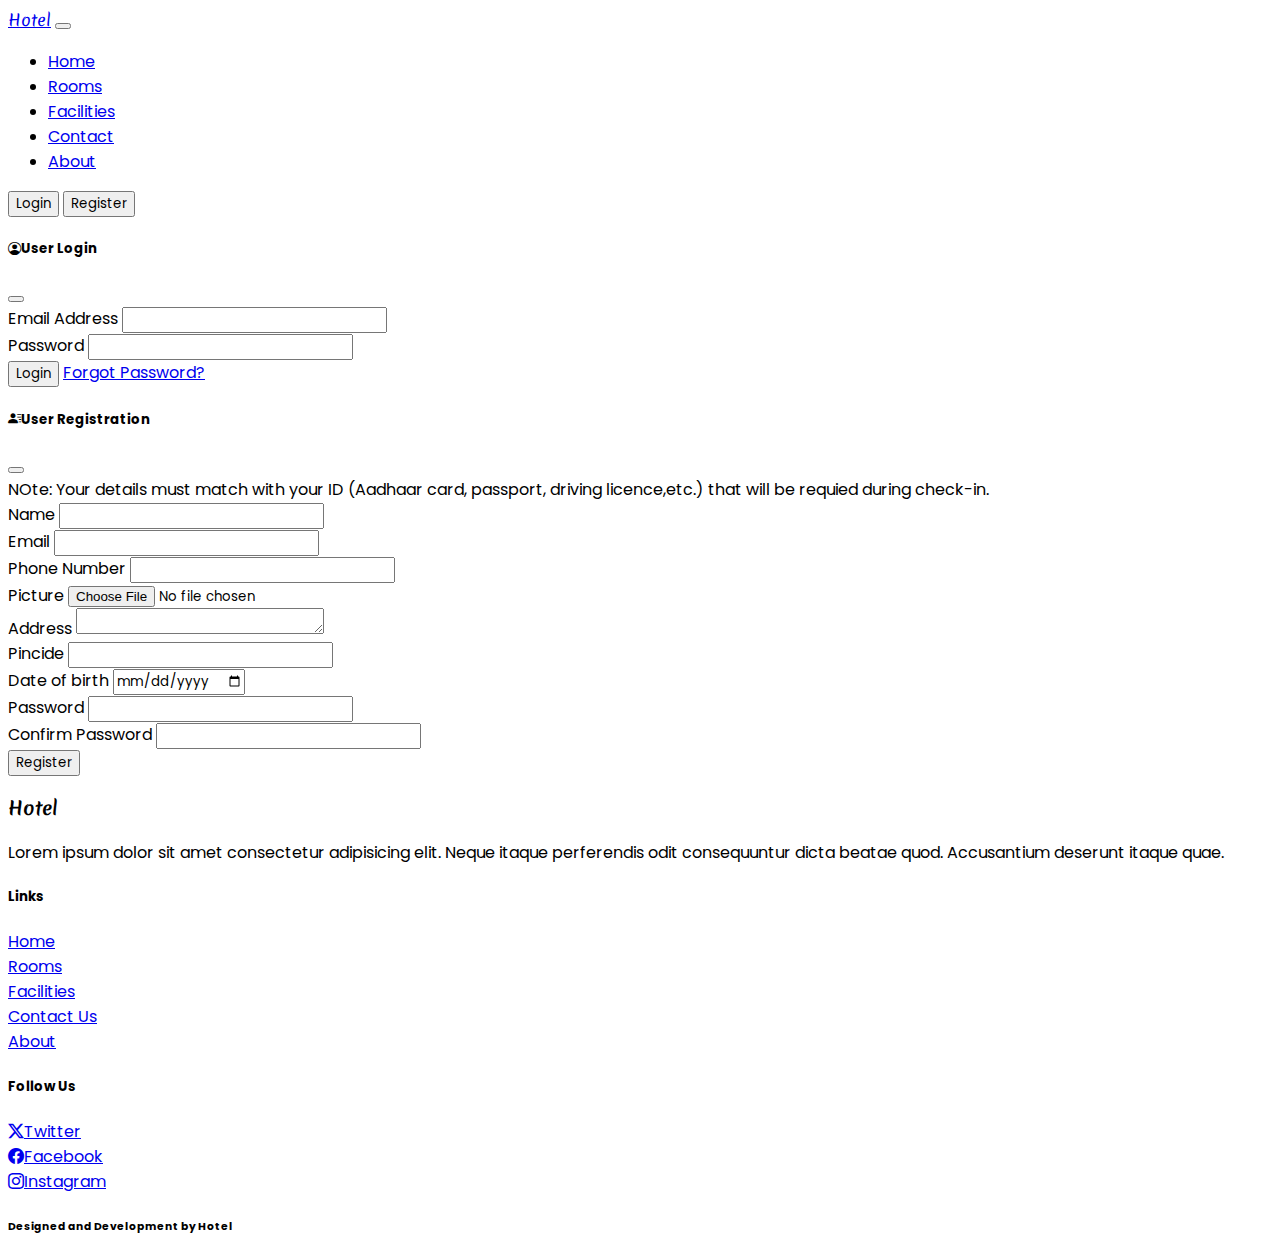
<file: contact.html>
<!DOCTYPE html>
<html lang="en">
<head>
    <meta charset="UTF-8">
    <meta name="viewport" content="width=device-width, initial-scale=1.0">
    <title>Hotel</title>
    <link href="https://cdn.jsdelivr.net/npm/bootstrap@5.3.1/dist/css/bootstrap.min.css" rel="stylesheet" integrity="sha384-4bw+/aepP/YC94hEpVNVgiZdgIC5+VKNBQNGCHeKRQN+PtmoHDEXuppvnDJzQIu9" crossorigin="anonymous">
    <link rel="preconnect" href="https://fonts.googleapis.com">
<link rel="preconnect" href="https://fonts.gstatic.com" crossorigin>
<link href="https://fonts.googleapis.com/css2?family=Merienda:wght@400;700&family=Poppins:wght@400;500;600&display=swap" rel="stylesheet">
<link rel="stylesheet" href="https://cdn.jsdelivr.net/npm/bootstrap-icons@1.11.0/font/bootstrap-icons.css">
<link rel="stylesheet" href="style.css">
<style>
    
</style>
</head>
<body class="bg-light">
  <!-- Header -->
    <nav class="navbar navbar-expand-lg navbar-light bg-white px-lg-3 py-lg-2 shadow sticky-top">
        <div class="container-fluid">
          <a class="navbar-brand me-5 fw-bold fs-3 h-font" href="index.html">Hotel</a>
          <button class="navbar-toggler shadow-none" type="button" data-bs-toggle="collapse" data-bs-target="#navbarSupportedContent" aria-controls="navbarSupportedContent" aria-expanded="false" aria-label="Toggle navigation">
            <span class="navbar-toggler-icon"></span>
          </button>
          <div class="collapse navbar-collapse" id="navbarSupportedContent">
            <ul class="navbar-nav me-auto mb-2 mb-lg-0">
              <li class="nav-item">
                <a class="nav-link me-2" aria-current="page" href="./index.html">Home</a>
              </li>
              <li class="nav-item">
                <a class="nav-link me-2" href="./rooms.html">Rooms</a>
              </li>
              <li class="nav-item">
                <a class="nav-link me-2" href="./facilities.html">Facilities</a>
              </li>
              <li class="nav-item">
                <a class="nav-link active me-2" href="./contact.html">Contact</a>
              </li>
              <li class="nav-item">
                <a class="nav-link me-2" href="./about.html">About</a>
              </li>
             
            </ul>
            <div class="d-flex" role="search">
              
              <button type="button" class="btn btn-outline-dark shadow-none me-lg-3 me-3" data-bs-toggle="modal" data-bs-target="#loginModal">
                Login
              </button>
              <button type="button" class="btn btn-outline-dark shadow-none me-lg-3 me-3" data-bs-toggle="modal" data-bs-target="#registerModal">
                Register
              </button>
            </div>
          </div>
        </div>
      </nav>

      <div class="modal fade" id="loginModal" data-bs-backdrop="static" data-bs-keyboard="false" tabindex="-1" aria-labelledby="staticBackdropLabel" aria-hidden="true">
        <div class="modal-dialog">
          <div class="modal-content">
            <form action="">
                <div class="modal-header">
                    <h5 class="modal-title d-flex align-items-center"><i class="bi bi-person-circle fs-3 me-2"></i>User Login</h5>
                    <button type="reset" class="btn-close shadow-none" data-bs-dismiss="modal" aria-label="Close"></button>
                  </div>
                  <div class="modal-body">
                    <div class="mb-3">
                      <label  class="form-label">Email Address</label>
                      <input type="email" class="form-control shadow-none">
                    </div>
                    <div class="mb-3">
                      <label for="password" class="form-label">Password</label>
                      <input type="password" class="form-control shadow-none">
                    </div>
                    <div class="d-flex align-items-center justify-content-between mb-2">
                        <button type="submit" class="btn btn-dark shadow-none">Login</button>
                        <a href="javascript: void(0)" class="text-secondary text-decoration-none">Forgot Password?</a>
                    </div>
                  </div>
                 
            </form>
           
          </div>
        </div>
      </div>
      <div class="modal fade" id="registerModal" data-bs-backdrop="static" data-bs-keyboard="false" tabindex="-1" aria-labelledby="staticBackdropLabel" aria-hidden="true">
        <div class="modal-dialog modal-lg">
          <div class="modal-content">
            <form action="">
                <div class="modal-header">
                    <h5 class="modal-title d-flex align-items-center"><i class="bi bi-person-lines-fill fs-3 me-2"></i>User Registration</h5>
                    <button type="reset" class="btn-close shadow-none" data-bs-dismiss="modal" aria-label="Close"></button>
                </div>
                  <div class="modal-body">
                    <span class="badge text-bg-light text-dark mb-3 text-wrap lh-base">
                      NOte: Your details must match with your ID (Aadhaar card, passport, driving licence,etc.)
                      that will be requied during check-in.
                    </span>
                    <div class="container-fluid">
                      <div class="row">
                        <div class="col-md-6 mb-3">
                          <label class="form-label">Name</label>
                          <input type="text" class="form-control shadow-none">
                        </div>
                        <div class="col-md-6 mb-3">
                          <label  class="form-label">Email</label>
                          <input type="email" class="form-control shadow-none">
                        </div>
                        <div class="col-md-6 mb-3">
                          <label class="form-label">Phone Number</label>
                          <input type="number" class="form-control shadow-none">
                        </div>
                        <div class="col-md-6 mb-3">
                          <label  class="form-label">Picture</label>
                          <input type="file" class="form-control shadow-none">
                        </div>
                        <div class="col-md-12 mb-3">
                          <label  class="form-label">Address</label>
                          <textarea class="form-control" rows="1"></textarea>
                        </div>
                        <div class="col-md-6 mb-3">
                          <label  class="form-label">Pincide</label>
                          <input type="number" class="form-control shadow-none">
                        </div>
                        <div class="col-md-6 mb-3">
                          <label class="form-label">Date of birth</label>
                          <input type="date" class="form-control shadow-none">
                        </div>
                        <div class="col-md-6 mb-3">
                          <label class="form-label">Password</label>
                          <input type="password" class="form-control shadow-none">
                        </div>
                        <div class="col-md-6 mb-3">
                          <label class="form-label">Confirm Password</label>
                          <input type="password" class="form-control shadow-none">
                        </div>
                        
                      </div>
                      <div class="text-center">
                        <button type="submit" class="btn btn-dark shadow-none">Register</button>
                      </div>
                    </div>
                  </div> 
                 
            </form>
           
          </div>
        </div>
      </div>
  <!-- End Header -->

<!-- footer -->
  <div class="container-fluid bg-white mt-5 shadow">
    <div class="row">
      <div class="col-lg-4 p-4">
        <h3 class="h-font fw-bold fs-3 mb-2">Hotel</h3>
        <p>Lorem ipsum dolor sit amet consectetur adipisicing elit. Neque itaque perferendis odit consequuntur dicta beatae quod. Accusantium deserunt itaque quae.</p>
      </div>
      <div class="col-lg-4 p-4">
      <h5 class="mb-3">Links</h5>
      <a href="#" class="d-inline-block mb-3 text-dark text-decoration-none">Home</a><br>
      <a href="#" class="d-inline-block mb-3 text-dark text-decoration-none">Rooms</a><br>
      <a href="#" class="d-inline-block mb-3 text-dark text-decoration-none">Facilities</a><br>
      <a href="#" class="d-inline-block mb-3 text-dark text-decoration-none">Contact Us</a><br>
      <a href="#" class="d-inline-block mb-3 text-dark text-decoration-none">About</a><br>
      </div>
      <div class="col-lg-4 p-4">
       <h5 class="mb-3">Follow Us</h5>
       <a href="#" class="d-inline-block mb-2 text-dark text-decoration-none">
        <i class="bi bi-twitter-x me-2"></i>Twitter</a><br>
       <a href="#" class="d-inline-block mb-2 text-dark text-decoration-none">
        <i class="bi bi-facebook me-2"></i></i>Facebook</a><br>
       <a href="#" class="d-inline-block mb-2 text-dark text-decoration-none">
        <i class="bi bi-instagram me-2"></i></i>Instagram</a><br>
      </div>
    </div>
    <h6 class="text-center bg-dark text-white p-3 m-0">Designed and Development by Hotel</h6>
  </div>

 
     
 
    <script src="https://cdn.jsdelivr.net/npm/bootstrap@5.3.1/dist/js/bootstrap.bundle.min.js" integrity="sha384-HwwvtgBNo3bZJJLYd8oVXjrBZt8cqVSpeBNS5n7C8IVInixGAoxmnlMuBnhbgrkm" crossorigin="anonymous"></script>  
</body>
</html>
</file>
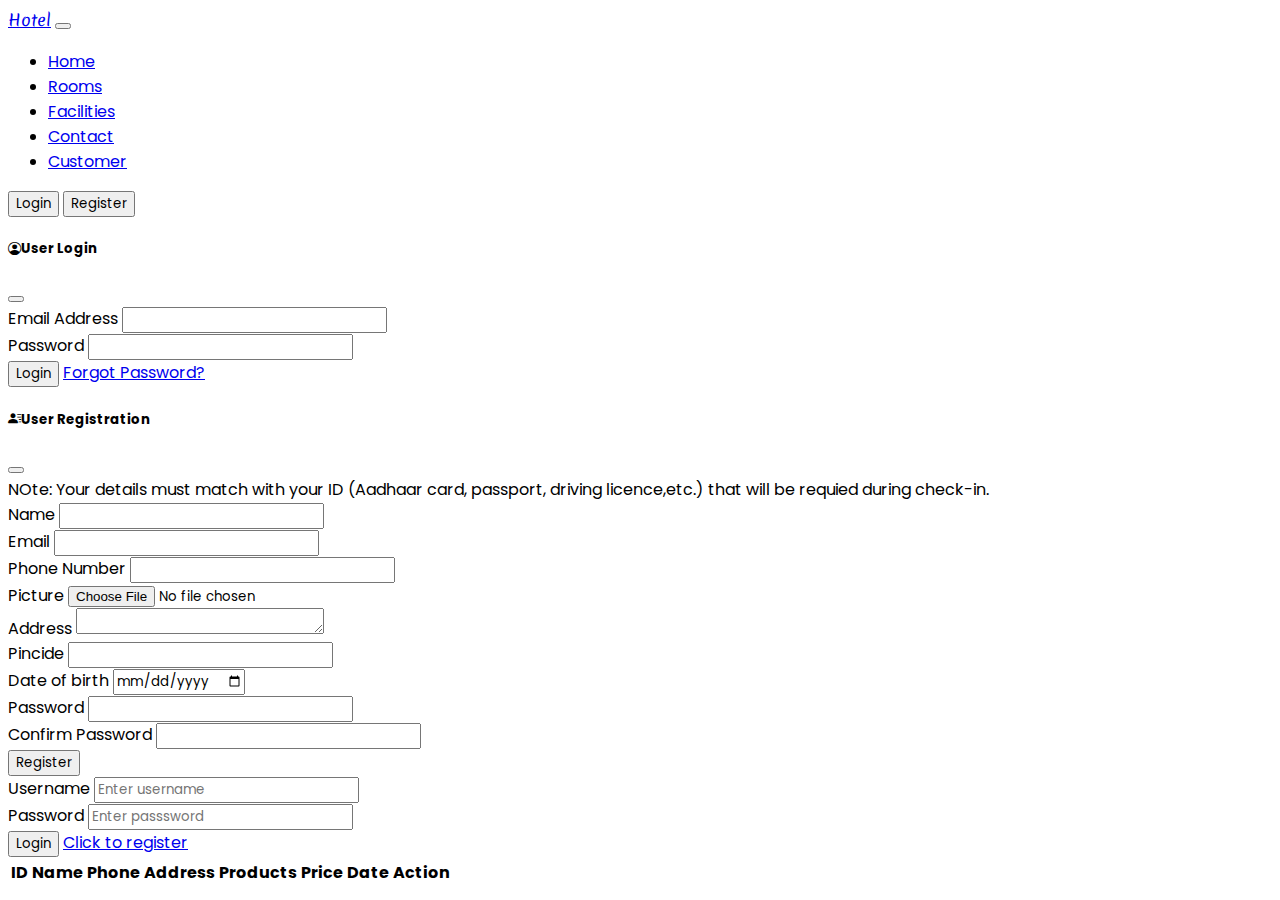
<file: customer.html>
<!DOCTYPE html>
<html lang="en">
<head>
    <meta charset="UTF-8">
    <meta name="viewport" content="width=device-width, initial-scale=1.0">
    <title>Hotel</title>
    <link href="https://cdn.jsdelivr.net/npm/bootstrap@5.3.1/dist/css/bootstrap.min.css" rel="stylesheet" integrity="sha384-4bw+/aepP/YC94hEpVNVgiZdgIC5+VKNBQNGCHeKRQN+PtmoHDEXuppvnDJzQIu9" crossorigin="anonymous">
    <link rel="preconnect" href="https://fonts.googleapis.com">
<link rel="preconnect" href="https://fonts.gstatic.com" crossorigin>
<link href="https://fonts.googleapis.com/css2?family=Merienda:wght@400;700&family=Poppins:wght@400;500;600&display=swap" rel="stylesheet">
<link rel="stylesheet" href="https://cdn.jsdelivr.net/npm/bootstrap-icons@1.11.0/font/bootstrap-icons.css">
<link rel="stylesheet" href="style.css">
<style>
    
</style>
</head>
<body class="bg-light">
  <!-- Header -->
    <nav class="navbar navbar-expand-lg navbar-light bg-white px-lg-3 py-lg-2 shadow sticky-top">
        <div class="container-fluid">
          <a class="navbar-brand me-5 fw-bold fs-3 h-font" href="index.html">Hotel</a>
          <button class="navbar-toggler shadow-none" type="button" data-bs-toggle="collapse" data-bs-target="#navbarSupportedContent" aria-controls="navbarSupportedContent" aria-expanded="false" aria-label="Toggle navigation">
            <span class="navbar-toggler-icon"></span>
          </button>
          <div class="collapse navbar-collapse" id="navbarSupportedContent">
            <ul class="navbar-nav me-auto mb-2 mb-lg-0">
              <li class="nav-item">
                <a class="nav-link me-2" aria-current="page" href="./index.html">Home</a>
              </li>
              <li class="nav-item">
                <a class="nav-link me-2" href="./rooms.html">Rooms</a>
              </li>
              <li class="nav-item">
                <a class="nav-link me-2" href="./facilities.html">Facilities</a>
              </li>
              <li class="nav-item">
                <a class="nav-link me-2" href="./contact.html">Contact</a>
              </li>
              <li class="nav-item">
                <a class="nav-link active me-2" href="./customer.html">Customer</a>
              </li>
             
            </ul>
            <div class="d-flex" role="search">
              
              <button type="button" class="btn btn-outline-dark shadow-none me-lg-3 me-3" data-bs-toggle="modal" data-bs-target="#loginModal">
                Login
              </button>
              <button type="button" class="btn btn-outline-dark shadow-none me-lg-3 me-3" data-bs-toggle="modal" data-bs-target="#registerModal">
                Register
              </button>
            </div>
          </div>
        </div>
      </nav>

      <div class="modal fade" id="loginModal" data-bs-backdrop="static" data-bs-keyboard="false" tabindex="-1" aria-labelledby="staticBackdropLabel" aria-hidden="true">
        <div class="modal-dialog">
          <div class="modal-content">
            <form action="">
                <div class="modal-header">
                    <h5 class="modal-title d-flex align-items-center"><i class="bi bi-person-circle fs-3 me-2"></i>User Login</h5>
                    <button type="reset" class="btn-close shadow-none" data-bs-dismiss="modal" aria-label="Close"></button>
                  </div>
                  <div class="modal-body">
                    <div class="mb-3">
                      <label  class="form-label">Email Address</label>
                      <input type="email" class="form-control shadow-none">
                    </div>
                    <div class="mb-3">
                      <label for="password" class="form-label">Password</label>
                      <input type="password" class="form-control shadow-none">
                    </div>
                    <div class="d-flex align-items-center justify-content-between mb-2">
                        <button type="submit" class="btn btn-dark shadow-none">Login</button>
                        <a href="javascript: void(0)" class="text-secondary text-decoration-none">Forgot Password?</a>
                    </div>
                  </div>
                 
            </form>
           
          </div>
        </div>
      </div>
      <div class="modal fade" id="registerModal" data-bs-backdrop="static" data-bs-keyboard="false" tabindex="-1" aria-labelledby="staticBackdropLabel" aria-hidden="true">
        <div class="modal-dialog modal-lg">
          <div class="modal-content">
            <form action="">
                <div class="modal-header">
                    <h5 class="modal-title d-flex align-items-center"><i class="bi bi-person-lines-fill fs-3 me-2"></i>User Registration</h5>
                    <button type="reset" class="btn-close shadow-none" data-bs-dismiss="modal" aria-label="Close"></button>
                </div>
                  <div class="modal-body">
                    <span class="badge text-bg-light text-dark mb-3 text-wrap lh-base">
                      NOte: Your details must match with your ID (Aadhaar card, passport, driving licence,etc.)
                      that will be requied during check-in.
                    </span>
                    <div class="container-fluid">
                      <div class="row">
                        <div class="col-md-6 mb-3">
                          <label class="form-label">Name</label>
                          <input type="text" class="form-control shadow-none">
                        </div>
                        <div class="col-md-6 mb-3">
                          <label  class="form-label">Email</label>
                          <input type="email" class="form-control shadow-none">
                        </div>
                        <div class="col-md-6 mb-3">
                          <label class="form-label">Phone Number</label>
                          <input type="number" class="form-control shadow-none">
                        </div>
                        <div class="col-md-6 mb-3">
                          <label  class="form-label">Picture</label>
                          <input type="file" class="form-control shadow-none">
                        </div>
                        <div class="col-md-12 mb-3">
                          <label  class="form-label">Address</label>
                          <textarea class="form-control" rows="1"></textarea>
                        </div>
                        <div class="col-md-6 mb-3">
                          <label  class="form-label">Pincide</label>
                          <input type="number" class="form-control shadow-none">
                        </div>
                        <div class="col-md-6 mb-3">
                          <label class="form-label">Date of birth</label>
                          <input type="date" class="form-control shadow-none">
                        </div>
                        <div class="col-md-6 mb-3">
                          <label class="form-label">Password</label>
                          <input type="password" class="form-control shadow-none">
                        </div>
                        <div class="col-md-6 mb-3">
                          <label class="form-label">Confirm Password</label>
                          <input type="password" class="form-control shadow-none">
                        </div>
                        
                      </div>
                      <div class="text-center">
                        <button type="submit" class="btn btn-dark shadow-none">Register</button>
                      </div>
                    </div>
                  </div> 
                 
            </form>
           
          </div>
        </div>
      </div>
  <!-- End Header -->

  <div class="container">
    <div class="row justify-content-center">
      <div class="col-sm-6">
          <div class="card">
            <form  method="post">
              <div class="form-group mb-3">
                <label class="form-label">Username</label>
                <input type="text" class="form-control" placeholder="Enter username">
              </div>
              <div class="form-group mb-3">
                <label class="form-label">Password</label>
                <input type="text" class="form-control" placeholder="Enter passsword">
              </div>
              <div class="d-block mb-3">
                <button type="submit" class="btn btn-success mx-auto">Login</button>
                <a class="text-decoration-none" href="/Register/Create">Click to register</a>
            </div>
            </form>
          </div>
      </div>
      <div class="col-sm-6">
        <table class="table table-sm">
          <thead>
            <tr>
              <th>ID</th>
              <th>Name</th>
              <th>Phone</th>
              <th>Address</th>
              <th>Products</th>
              <th>Price</th>
              <th>Date</th>
              <th>Action</th>
            </tr>
          </thead>
        </table>
      </div>
    </div>
  </div>
</file>
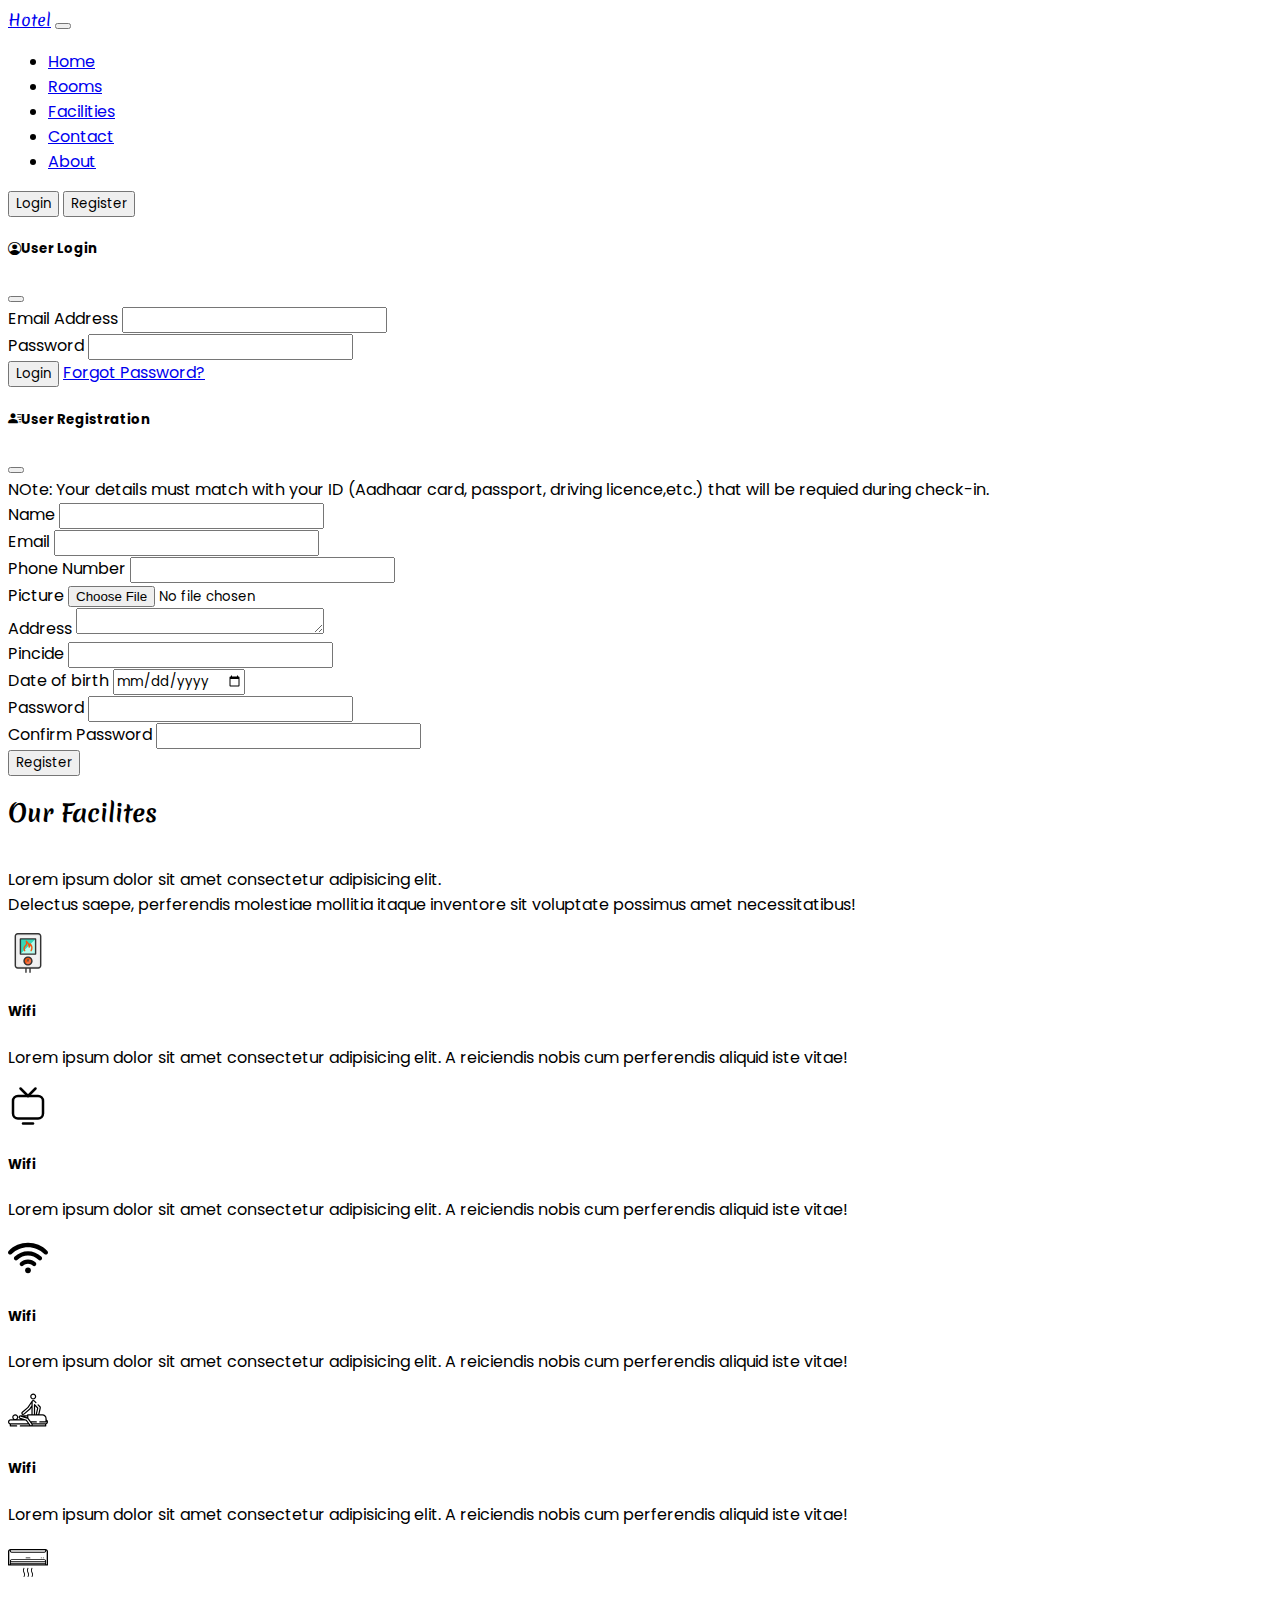
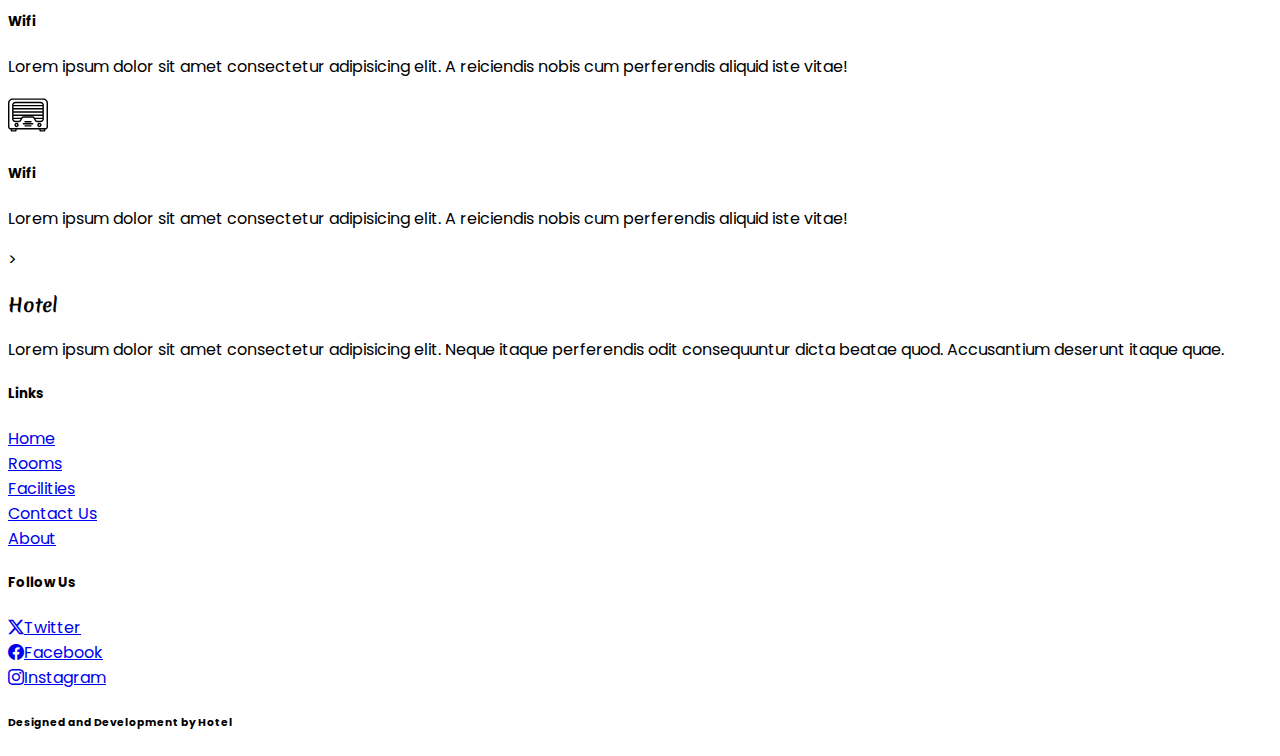
<file: facilities.html>
<!DOCTYPE html>
<html lang="en">
<head>
    <meta charset="UTF-8">
    <meta name="viewport" content="width=device-width, initial-scale=1.0">
    <title>Hotel</title>
    <link href="https://cdn.jsdelivr.net/npm/bootstrap@5.3.1/dist/css/bootstrap.min.css" rel="stylesheet" integrity="sha384-4bw+/aepP/YC94hEpVNVgiZdgIC5+VKNBQNGCHeKRQN+PtmoHDEXuppvnDJzQIu9" crossorigin="anonymous">
    <link rel="preconnect" href="https://fonts.googleapis.com">
<link rel="preconnect" href="https://fonts.gstatic.com" crossorigin>
<link href="https://fonts.googleapis.com/css2?family=Merienda:wght@400;700&family=Poppins:wght@400;500;600&display=swap" rel="stylesheet">
<link rel="stylesheet" href="https://cdn.jsdelivr.net/npm/bootstrap-icons@1.11.0/font/bootstrap-icons.css">
<link rel="stylesheet" href="style.css">
<style>
    
</style>
</head>
<body class="bg-light">
  <!-- Header -->
    <nav class="navbar navbar-expand-lg navbar-light bg-white px-lg-3 py-lg-2 shadow sticky-top">
        <div class="container-fluid">
          <a class="navbar-brand me-5 fw-bold fs-3 h-font" href="index.html">Hotel</a>
          <button class="navbar-toggler shadow-none" type="button" data-bs-toggle="collapse" data-bs-target="#navbarSupportedContent" aria-controls="navbarSupportedContent" aria-expanded="false" aria-label="Toggle navigation">
            <span class="navbar-toggler-icon"></span>
          </button>
          <div class="collapse navbar-collapse" id="navbarSupportedContent">
            <ul class="navbar-nav me-auto mb-2 mb-lg-0">
              <li class="nav-item">
                <a class="nav-link me-2" aria-current="page" href="./index.html">Home</a>
              </li>
              <li class="nav-item">
                <a class="nav-link me-2" href="./rooms.html">Rooms</a>
              </li>
              <li class="nav-item">
                <a class="nav-link active me-2" href="./facilities.html">Facilities</a>
              </li>
              <li class="nav-item">
                <a class="nav-link me-2" href="./contact.html">Contact</a>
              </li>
              <li class="nav-item">
                <a class="nav-link me-2" href="./about.html">About</a>
              </li>
             
            </ul>
            <div class="d-flex" role="search">
              
              <button type="button" class="btn btn-outline-dark shadow-none me-lg-3 me-3" data-bs-toggle="modal" data-bs-target="#loginModal">
                Login
              </button>
              <button type="button" class="btn btn-outline-dark shadow-none me-lg-3 me-3" data-bs-toggle="modal" data-bs-target="#registerModal">
                Register
              </button>
            </div>
          </div>
        </div>
      </nav>

      <div class="modal fade" id="loginModal" data-bs-backdrop="static" data-bs-keyboard="false" tabindex="-1" aria-labelledby="staticBackdropLabel" aria-hidden="true">
        <div class="modal-dialog">
          <div class="modal-content">
            <form action="">
                <div class="modal-header">
                    <h5 class="modal-title d-flex align-items-center"><i class="bi bi-person-circle fs-3 me-2"></i>User Login</h5>
                    <button type="reset" class="btn-close shadow-none" data-bs-dismiss="modal" aria-label="Close"></button>
                  </div>
                  <div class="modal-body">
                    <div class="mb-3">
                      <label  class="form-label">Email Address</label>
                      <input type="email" class="form-control shadow-none">
                    </div>
                    <div class="mb-3">
                      <label for="password" class="form-label">Password</label>
                      <input type="password" class="form-control shadow-none">
                    </div>
                    <div class="d-flex align-items-center justify-content-between mb-2">
                        <button type="submit" class="btn btn-dark shadow-none">Login</button>
                        <a href="javascript: void(0)" class="text-secondary text-decoration-none">Forgot Password?</a>
                    </div>
                  </div>
                 
            </form>
           
          </div>
        </div>
      </div>
      <div class="modal fade" id="registerModal" data-bs-backdrop="static" data-bs-keyboard="false" tabindex="-1" aria-labelledby="staticBackdropLabel" aria-hidden="true">
        <div class="modal-dialog modal-lg">
          <div class="modal-content">
            <form action="">
                <div class="modal-header">
                    <h5 class="modal-title d-flex align-items-center"><i class="bi bi-person-lines-fill fs-3 me-2"></i>User Registration</h5>
                    <button type="reset" class="btn-close shadow-none" data-bs-dismiss="modal" aria-label="Close"></button>
                </div>
                  <div class="modal-body">
                    <span class="badge text-bg-light text-dark mb-3 text-wrap lh-base">
                      NOte: Your details must match with your ID (Aadhaar card, passport, driving licence,etc.)
                      that will be requied during check-in.
                    </span>
                    <div class="container-fluid">
                      <div class="row">
                        <div class="col-md-6 mb-3">
                          <label class="form-label">Name</label>
                          <input type="text" class="form-control shadow-none">
                        </div>
                        <div class="col-md-6 mb-3">
                          <label  class="form-label">Email</label>
                          <input type="email" class="form-control shadow-none">
                        </div>
                        <div class="col-md-6 mb-3">
                          <label class="form-label">Phone Number</label>
                          <input type="number" class="form-control shadow-none">
                        </div>
                        <div class="col-md-6 mb-3">
                          <label  class="form-label">Picture</label>
                          <input type="file" class="form-control shadow-none">
                        </div>
                        <div class="col-md-12 mb-3">
                          <label  class="form-label">Address</label>
                          <textarea class="form-control" rows="1"></textarea>
                        </div>
                        <div class="col-md-6 mb-3">
                          <label  class="form-label">Pincide</label>
                          <input type="number" class="form-control shadow-none">
                        </div>
                        <div class="col-md-6 mb-3">
                          <label class="form-label">Date of birth</label>
                          <input type="date" class="form-control shadow-none">
                        </div>
                        <div class="col-md-6 mb-3">
                          <label class="form-label">Password</label>
                          <input type="password" class="form-control shadow-none">
                        </div>
                        <div class="col-md-6 mb-3">
                          <label class="form-label">Confirm Password</label>
                          <input type="password" class="form-control shadow-none">
                        </div>
                        
                      </div>
                      <div class="text-center">
                        <button type="submit" class="btn btn-dark shadow-none">Register</button>
                      </div>
                    </div>
                  </div> 
                 
            </form>
           
          </div>
        </div>
      </div>
  <!-- End Header -->

  <!-- End Our Rooms -->

  <!-- Our Facilites -->
  <h2 class="mt-5 pt-4 text-center fw-bold h-font">Our Facilites</h2>
  <div class="h-line bg-dark"></div>
  <p class="text-center mt-3">Lorem ipsum dolor sit amet consectetur adipisicing elit. <br>
     Delectus saepe, perferendis molestiae mollitia itaque inventore sit voluptate possimus amet necessitatibus!</p>

  <div class="container">
    <div class="row">
        <div class="col-lg-4 col-md-6 mb-5 px-4">
           <div class="bg-white rounded shadow p-4 border-top border-4 border-dark pop">
            <div class="d-flex align-items-center mb-2">
                <img src="images/facilities/IMG_27079.svg" width="40px" alt="">
            <h5 class="m-0 ms-3">Wifi</h5>
            </div>
            <p>Lorem ipsum dolor sit amet consectetur adipisicing elit.
                A reiciendis nobis cum perferendis aliquid iste vitae!</p>
           </div>
        </div>
        <div class="col-lg-4 col-md-6 mb-5 px-4">
           <div class="bg-white rounded shadow p-4 border-top border-4 border-dark pop">
            <div class="d-flex align-items-center mb-2">
                <img src="images/facilities/IMG_41622.svg" width="40px" alt="">
            <h5 class="m-0 ms-3">Wifi</h5>
            </div>
            <p>Lorem ipsum dolor sit amet consectetur adipisicing elit.
                A reiciendis nobis cum perferendis aliquid iste vitae!</p>
           </div>
        </div>
        <div class="col-lg-4 col-md-6 mb-5 px-4">
           <div class="bg-white rounded shadow p-4 border-top border-4 border-dark pop">
            <div class="d-flex align-items-center mb-2">
                <img src="images/facilities/IMG_43553.svg" width="40px" alt="">
            <h5 class="m-0 ms-3">Wifi</h5>
            </div>
            <p>Lorem ipsum dolor sit amet consectetur adipisicing elit.
                A reiciendis nobis cum perferendis aliquid iste vitae!</p>
           </div>
        </div>
        <div class="col-lg-4 col-md-6 mb-5 px-4">
           <div class="bg-white rounded shadow p-4 border-top border-4 border-dark pop">
            <div class="d-flex align-items-center mb-2">
                <img src="images/facilities/IMG_47816.svg" width="40px" alt="">
            <h5 class="m-0 ms-3">Wifi</h5>
            </div>
            <p>Lorem ipsum dolor sit amet consectetur adipisicing elit.
                A reiciendis nobis cum perferendis aliquid iste vitae!</p>
           </div>
        </div>
        <div class="col-lg-4 col-md-6 mb-5 px-4">
           <div class="bg-white rounded shadow p-4 border-top border-4 border-dark pop">
            <div class="d-flex align-items-center mb-2">
                <img src="images/facilities/IMG_49949.svg" width="40px" alt="">
            <h5 class="m-0 ms-3">Wifi</h5>
            </div>
            <p>Lorem ipsum dolor sit amet consectetur adipisicing elit.
                A reiciendis nobis cum perferendis aliquid iste vitae!</p>
           </div>
        </div>
        <div class="col-lg-4 col-md-6 mb-5 px-4">
           <div class="bg-white rounded shadow p-4 border-top border-4 border-dark pop">
            <div class="d-flex align-items-center mb-2">
                <img src="images/facilities/IMG_96423.svg" width="40px" alt="">
            <h5 class="m-0 ms-3">Wifi</h5>
            </div>
            <p>Lorem ipsum dolor sit amet consectetur adipisicing elit.
                A reiciendis nobis cum perferendis aliquid iste vitae!</p>
           </div>
        </div>
    </div>
  </div>
  >

<!-- footer -->
  <div class="container-fluid bg-white mt-5 shadow">
    <div class="row">
      <div class="col-lg-4 p-4">
        <h3 class="h-font fw-bold fs-3 mb-2">Hotel</h3>
        <p>Lorem ipsum dolor sit amet consectetur adipisicing elit. Neque itaque perferendis odit consequuntur dicta beatae quod. Accusantium deserunt itaque quae.</p>
      </div>
      <div class="col-lg-4 p-4">
      <h5 class="mb-3">Links</h5>
      <a href="#" class="d-inline-block mb-3 text-dark text-decoration-none">Home</a><br>
      <a href="#" class="d-inline-block mb-3 text-dark text-decoration-none">Rooms</a><br>
      <a href="#" class="d-inline-block mb-3 text-dark text-decoration-none">Facilities</a><br>
      <a href="#" class="d-inline-block mb-3 text-dark text-decoration-none">Contact Us</a><br>
      <a href="#" class="d-inline-block mb-3 text-dark text-decoration-none">About</a><br>
      </div>
      <div class="col-lg-4 p-4">
       <h5 class="mb-3">Follow Us</h5>
       <a href="#" class="d-inline-block mb-2 text-dark text-decoration-none">
        <i class="bi bi-twitter-x me-2"></i>Twitter</a><br>
       <a href="#" class="d-inline-block mb-2 text-dark text-decoration-none">
        <i class="bi bi-facebook me-2"></i></i>Facebook</a><br>
       <a href="#" class="d-inline-block mb-2 text-dark text-decoration-none">
        <i class="bi bi-instagram me-2"></i></i>Instagram</a><br>
      </div>
    </div>
    <h6 class="text-center bg-dark text-white p-3 m-0">Designed and Development by Hotel</h6>
  </div>

 
     
 
    <script src="https://cdn.jsdelivr.net/npm/bootstrap@5.3.1/dist/js/bootstrap.bundle.min.js" integrity="sha384-HwwvtgBNo3bZJJLYd8oVXjrBZt8cqVSpeBNS5n7C8IVInixGAoxmnlMuBnhbgrkm" crossorigin="anonymous"></script>  
</body>
</html>
</file>
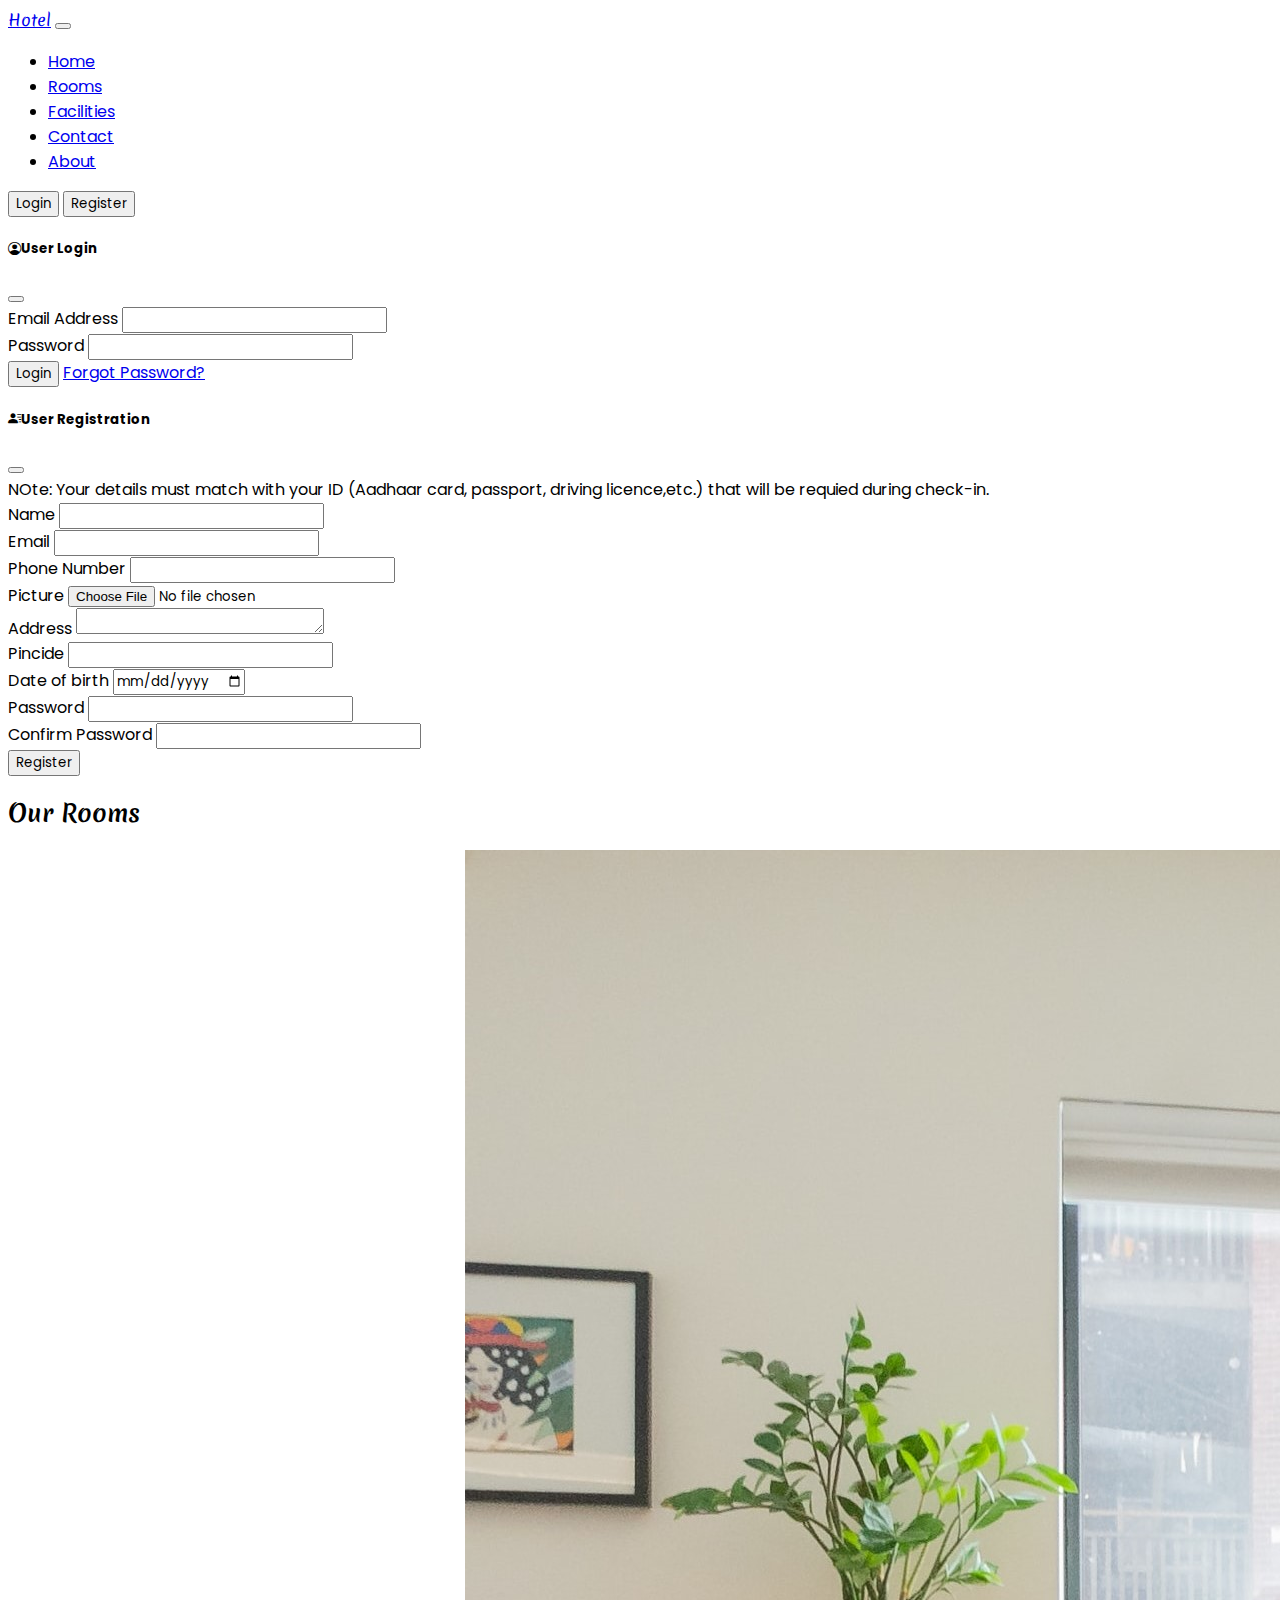
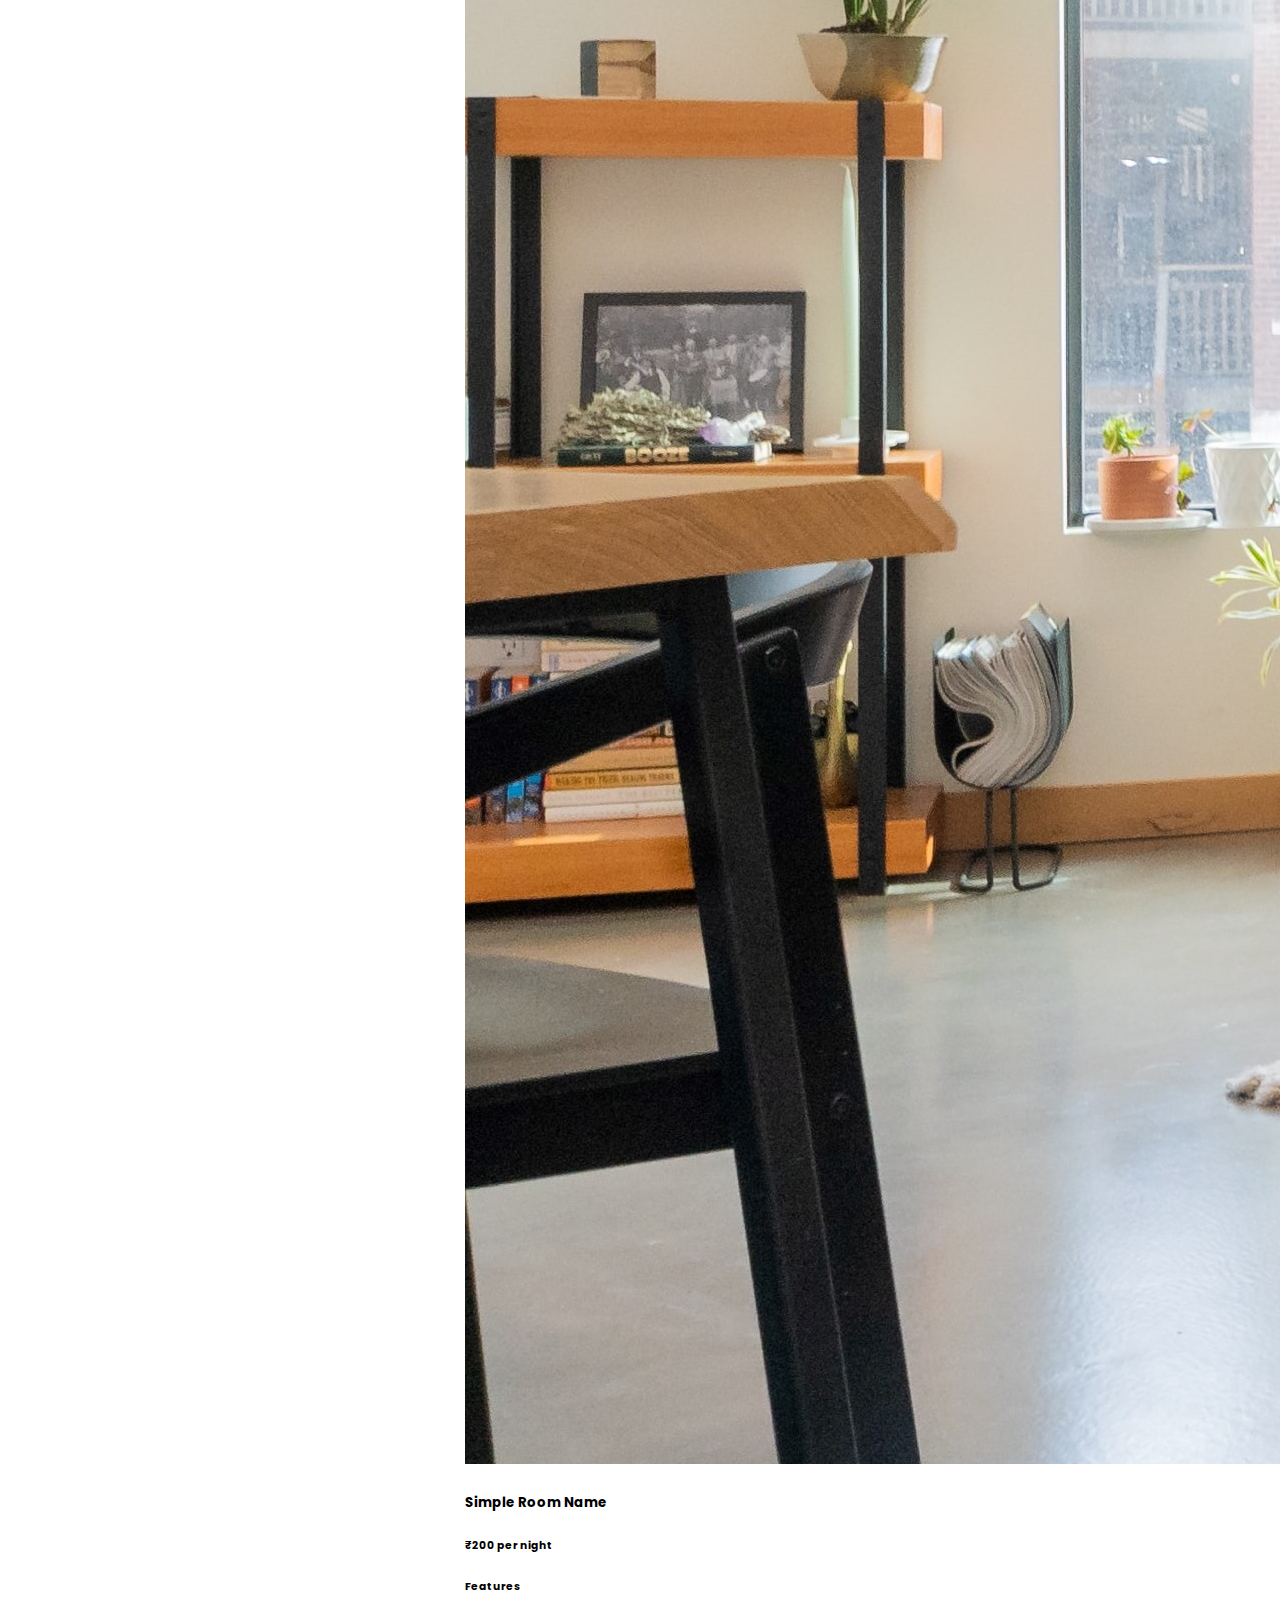
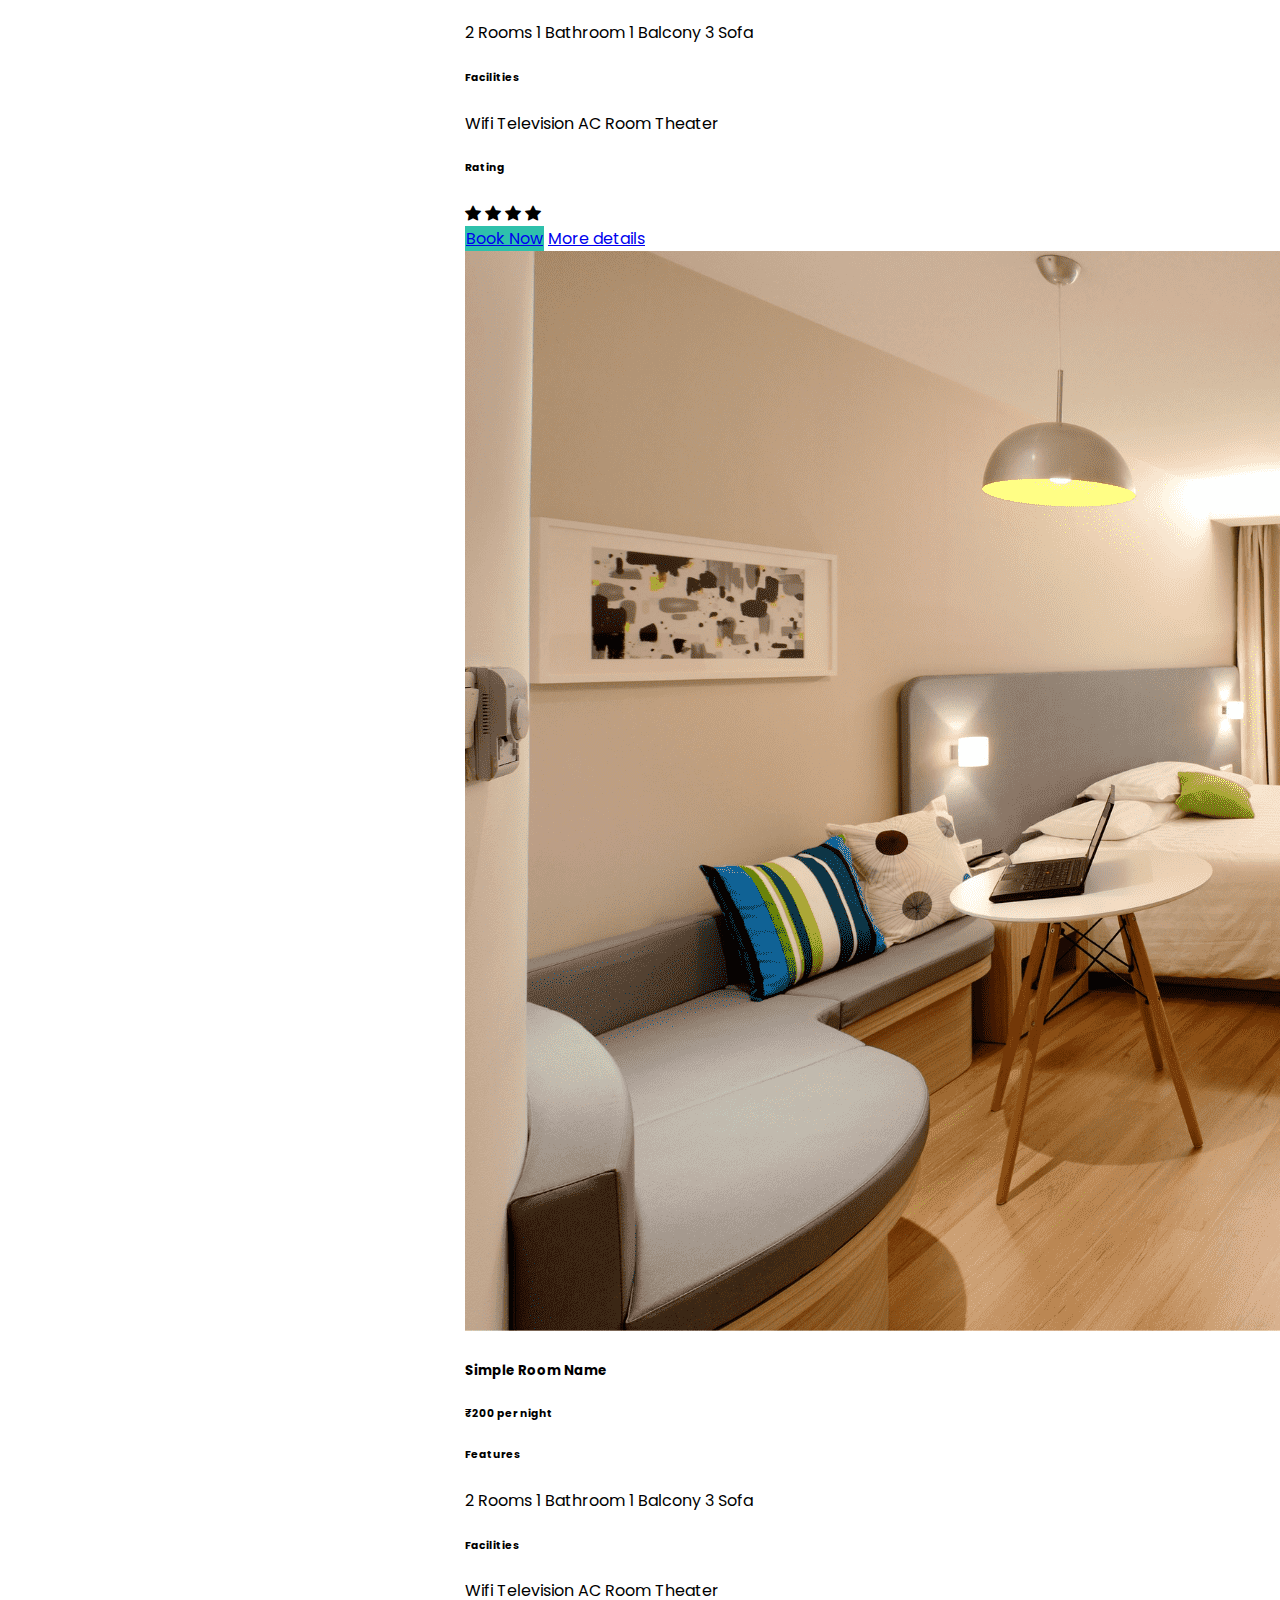
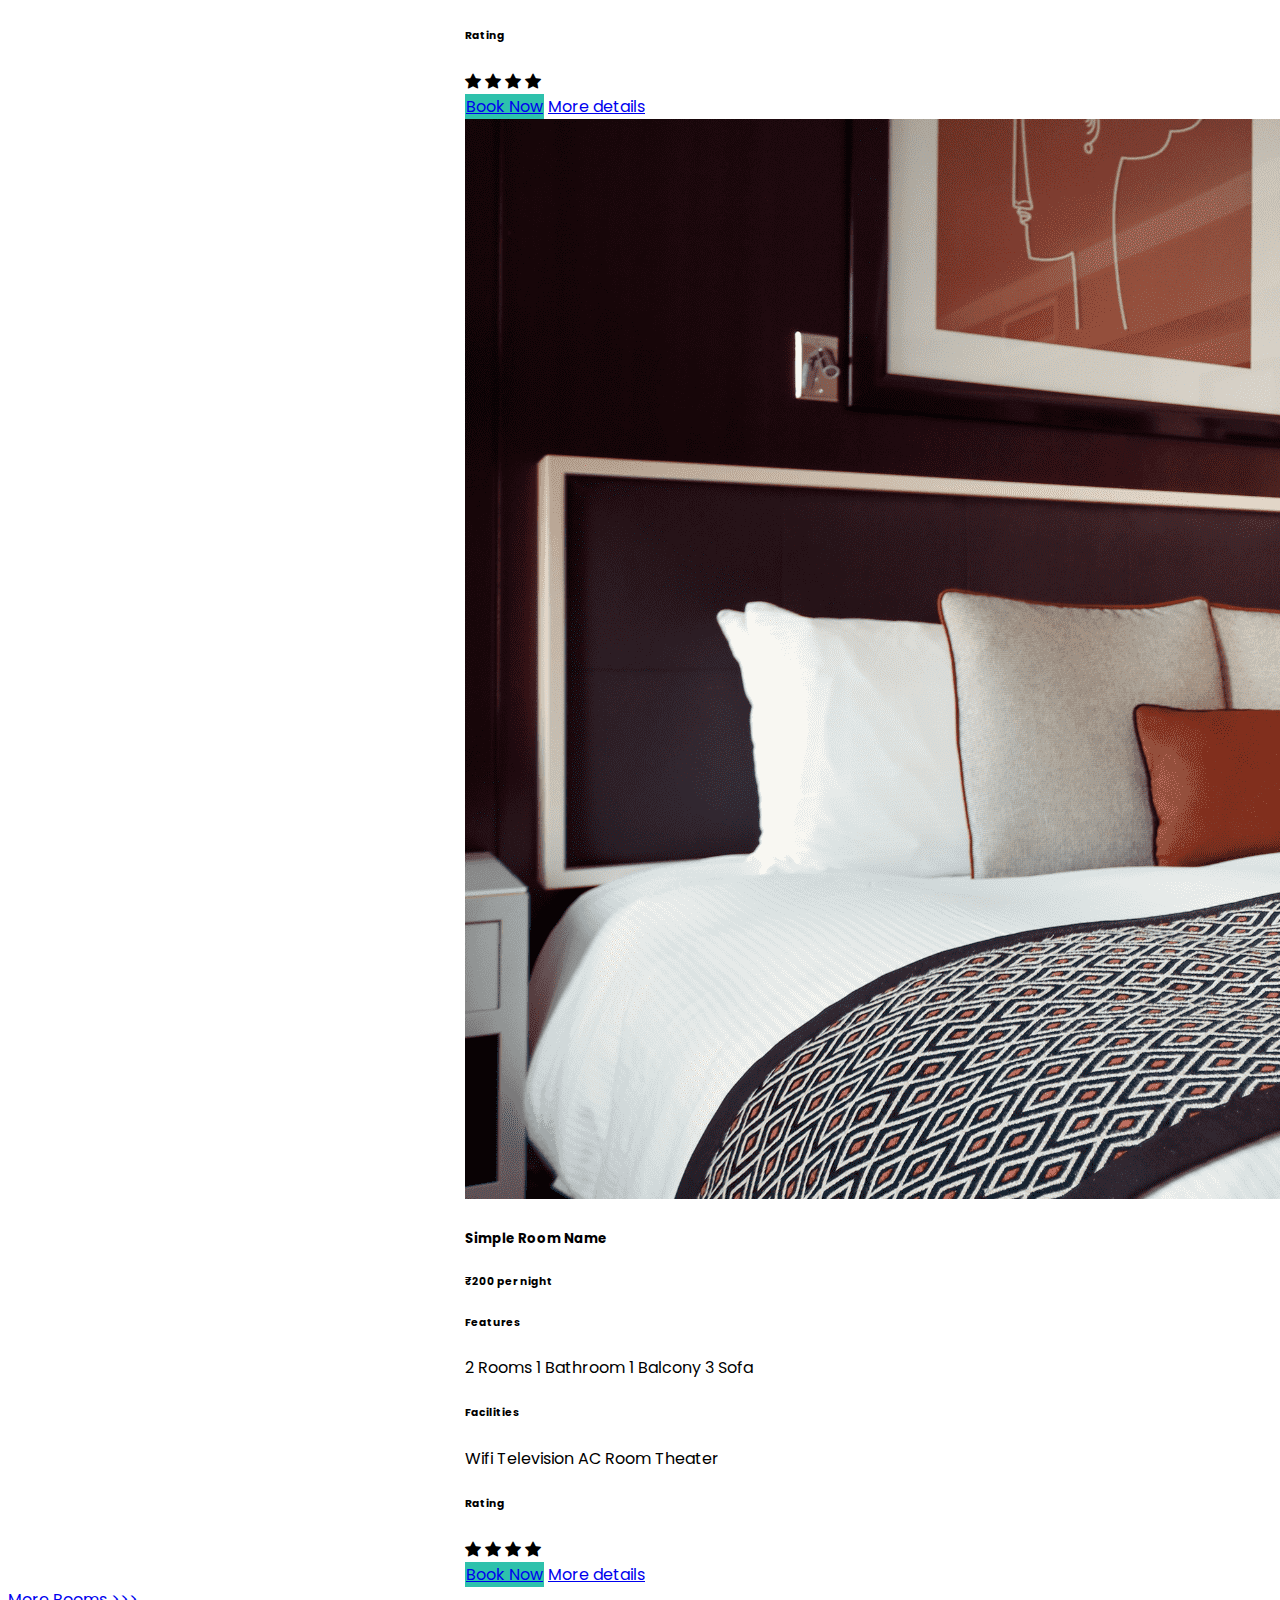
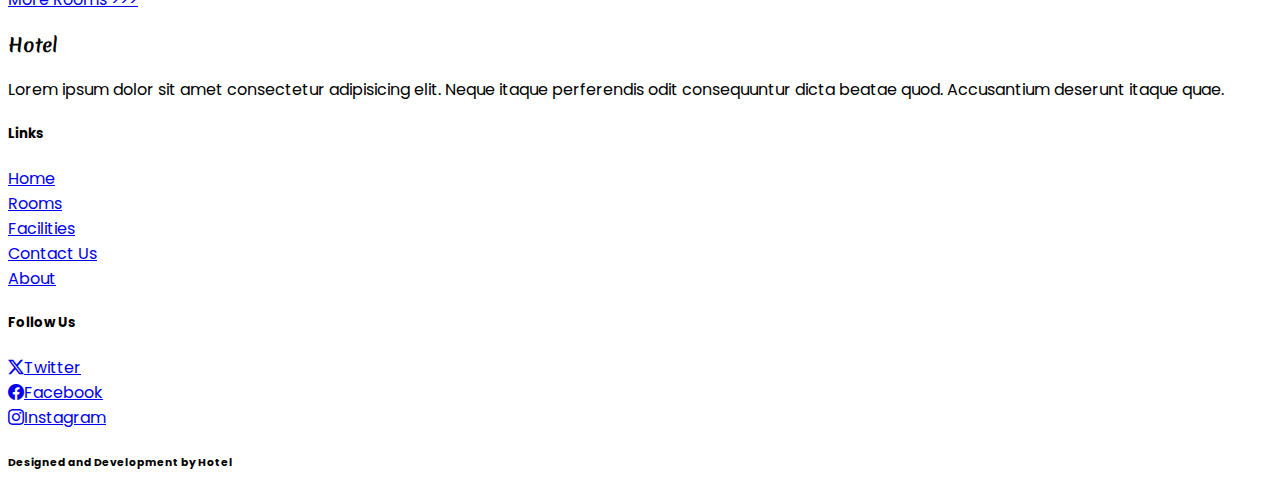
<file: rooms.html>
<!DOCTYPE html>
<html lang="en">
<head>
    <meta charset="UTF-8">
    <meta name="viewport" content="width=device-width, initial-scale=1.0">
    <title>Hotel</title>
    <link href="https://cdn.jsdelivr.net/npm/bootstrap@5.3.1/dist/css/bootstrap.min.css" rel="stylesheet" integrity="sha384-4bw+/aepP/YC94hEpVNVgiZdgIC5+VKNBQNGCHeKRQN+PtmoHDEXuppvnDJzQIu9" crossorigin="anonymous">
    <link rel="preconnect" href="https://fonts.googleapis.com">
<link rel="preconnect" href="https://fonts.gstatic.com" crossorigin>
<link href="https://fonts.googleapis.com/css2?family=Merienda:wght@400;700&family=Poppins:wght@400;500;600&display=swap" rel="stylesheet">
<link rel="stylesheet" href="https://cdn.jsdelivr.net/npm/bootstrap-icons@1.11.0/font/bootstrap-icons.css">
<link rel="stylesheet" href="style.css">
<style>
    
</style>
</head>
<body class="bg-light">
  <!-- Header -->
    <nav class="navbar navbar-expand-lg navbar-light bg-white px-lg-3 py-lg-2 shadow sticky-top">
        <div class="container-fluid">
          <a class="navbar-brand me-5 fw-bold fs-3 h-font" href="index.html">Hotel</a>
          <button class="navbar-toggler shadow-none" type="button" data-bs-toggle="collapse" data-bs-target="#navbarSupportedContent" aria-controls="navbarSupportedContent" aria-expanded="false" aria-label="Toggle navigation">
            <span class="navbar-toggler-icon"></span>
          </button>
          <div class="collapse navbar-collapse" id="navbarSupportedContent">
            <ul class="navbar-nav me-auto mb-2 mb-lg-0">
              <li class="nav-item">
                <a class="nav-link me-2" aria-current="page" href="./index.html">Home</a>
              </li>
              <li class="nav-item">
                <a class="nav-link active me-2" href="./rooms.html">Rooms</a>
              </li>
              <li class="nav-item">
                <a class="nav-link me-2" href="./facilities.html">Facilities</a>
              </li>
              <li class="nav-item">
                <a class="nav-link me-2" href="./contact.html">Contact</a>
              </li>
              <li class="nav-item">
                <a class="nav-link me-2" href="./about.html">About</a>
              </li>
             
            </ul>
            <div class="d-flex" role="search">
              
              <button type="button" class="btn btn-outline-dark shadow-none me-lg-3 me-3" data-bs-toggle="modal" data-bs-target="#loginModal">
                Login
              </button>
              <button type="button" class="btn btn-outline-dark shadow-none me-lg-3 me-3" data-bs-toggle="modal" data-bs-target="#registerModal">
                Register
              </button>
            </div>
          </div>
        </div>
      </nav>

      <div class="modal fade" id="loginModal" data-bs-backdrop="static" data-bs-keyboard="false" tabindex="-1" aria-labelledby="staticBackdropLabel" aria-hidden="true">
        <div class="modal-dialog">
          <div class="modal-content">
            <form action="">
                <div class="modal-header">
                    <h5 class="modal-title d-flex align-items-center"><i class="bi bi-person-circle fs-3 me-2"></i>User Login</h5>
                    <button type="reset" class="btn-close shadow-none" data-bs-dismiss="modal" aria-label="Close"></button>
                  </div>
                  <div class="modal-body">
                    <div class="mb-3">
                      <label  class="form-label">Email Address</label>
                      <input type="email" class="form-control shadow-none">
                    </div>
                    <div class="mb-3">
                      <label for="password" class="form-label">Password</label>
                      <input type="password" class="form-control shadow-none">
                    </div>
                    <div class="d-flex align-items-center justify-content-between mb-2">
                        <button type="submit" class="btn btn-dark shadow-none">Login</button>
                        <a href="javascript: void(0)" class="text-secondary text-decoration-none">Forgot Password?</a>
                    </div>
                  </div>
                 
            </form>
           
          </div>
        </div>
      </div>
      <div class="modal fade" id="registerModal" data-bs-backdrop="static" data-bs-keyboard="false" tabindex="-1" aria-labelledby="staticBackdropLabel" aria-hidden="true">
        <div class="modal-dialog modal-lg">
          <div class="modal-content">
            <form action="">
                <div class="modal-header">
                    <h5 class="modal-title d-flex align-items-center"><i class="bi bi-person-lines-fill fs-3 me-2"></i>User Registration</h5>
                    <button type="reset" class="btn-close shadow-none" data-bs-dismiss="modal" aria-label="Close"></button>
                </div>
                  <div class="modal-body">
                    <span class="badge text-bg-light text-dark mb-3 text-wrap lh-base">
                      NOte: Your details must match with your ID (Aadhaar card, passport, driving licence,etc.)
                      that will be requied during check-in.
                    </span>
                    <div class="container-fluid">
                      <div class="row">
                        <div class="col-md-6 mb-3">
                          <label class="form-label">Name</label>
                          <input type="text" class="form-control shadow-none">
                        </div>
                        <div class="col-md-6 mb-3">
                          <label  class="form-label">Email</label>
                          <input type="email" class="form-control shadow-none">
                        </div>
                        <div class="col-md-6 mb-3">
                          <label class="form-label">Phone Number</label>
                          <input type="number" class="form-control shadow-none">
                        </div>
                        <div class="col-md-6 mb-3">
                          <label  class="form-label">Picture</label>
                          <input type="file" class="form-control shadow-none">
                        </div>
                        <div class="col-md-12 mb-3">
                          <label  class="form-label">Address</label>
                          <textarea class="form-control" rows="1"></textarea>
                        </div>
                        <div class="col-md-6 mb-3">
                          <label  class="form-label">Pincide</label>
                          <input type="number" class="form-control shadow-none">
                        </div>
                        <div class="col-md-6 mb-3">
                          <label class="form-label">Date of birth</label>
                          <input type="date" class="form-control shadow-none">
                        </div>
                        <div class="col-md-6 mb-3">
                          <label class="form-label">Password</label>
                          <input type="password" class="form-control shadow-none">
                        </div>
                        <div class="col-md-6 mb-3">
                          <label class="form-label">Confirm Password</label>
                          <input type="password" class="form-control shadow-none">
                        </div>
                        
                      </div>
                      <div class="text-center">
                        <button type="submit" class="btn btn-dark shadow-none">Register</button>
                      </div>
                    </div>
                  </div> 
                 
            </form>
           
          </div>
        </div>
      </div>
  <!-- End Header -->

  <!-- Our Rooms -->
      <h2 class="mt-5 pt-4 text-center fw-bold h-font">Our Rooms</h2>
      <div class="container">
        <div class="row">
          <div class="col-lg-4 col-md-6 my-3">
            <div class="card border-0 shadow" style="max-width: 350px; margin: auto;">
              <img src="images/rooms/1.jpg" class="card-img-top" alt="...">
              <div class="card-body">
                <h5>Simple Room Name</h5>
                <h6 class="mb-4">₹200 per night</h6>
                <div class="features mb-4">
                   <h6 class="mb-1">Features</h6>
                   <span class="badge text-bg-light text-wrap">
                    2 Rooms
                   </span>
                   <span class="badge text-bg-light text-wrap">
                    1 Bathroom
                   </span>
                   <span class="badge text-bg-light text-wrap">
                    1 Balcony
                   </span>
                   <span class="badge text-bg-light text-wrap">
                    3 Sofa
                   </span>
                </div>
                <div class="facilites mb-4">
                  <h6 class="mb-1">Facilities</h6>
                  <span class="badge text-bg-light text-wrap">
                    Wifi
                   </span>
                   <span class="badge text-bg-light text-wrap">
                    Television
                   </span>
                   <span class="badge text-bg-light text-wrap">
                    AC
                   </span>
                   <span class="badge text-bg-light text-wrap">
                    Room Theater
                   </span>
                </div>
                <div class="rating mb-4">
                   <h6 class="mb-1">Rating</h6>
                   <div class="badge rounded-pill bg-light">
                    <i class="bi bi-star-fill text-warning"></i>
                   <i class="bi bi-star-fill text-warning"></i>
                   <i class="bi bi-star-fill text-warning"></i>
                   <i class="bi bi-star-fill text-warning"></i>
                   </div>
                   
                </div>
                <div class="d-flex justify-content-evenly mb-2">
                <a href="#" class="btn btn-sm text-white custom-bg shadow-none">Book Now</a>
                <a href="#" class="btn btn-sm btn-outline-dark shadow-none">More details</a>

                </div>
              </div>
            </div>
            
          </div>
          <div class="col-lg-4 col-md-6 my-3">
            <div class="card border-0 shadow" style="max-width: 350px; margin: auto;">
              <img src="images/rooms/IMG_11892.png" class="card-img-top" alt="...">
              <div class="card-body">
                <h5>Simple Room Name</h5>
                <h6 class="mb-4">₹200 per night</h6>
                <div class="features mb-4">
                   <h6 class="mb-1">Features</h6>
                   <span class="badge text-bg-light text-wrap">
                    2 Rooms
                   </span>
                   <span class="badge text-bg-light text-wrap">
                    1 Bathroom
                   </span>
                   <span class="badge text-bg-light text-wrap">
                    1 Balcony
                   </span>
                   <span class="badge text-bg-light text-wrap">
                    3 Sofa
                   </span>
                </div>
                <div class="facilites mb-4">
                  <h6 class="mb-1">Facilities</h6>
                  <span class="badge text-bg-light text-wrap">
                    Wifi
                   </span>
                   <span class="badge text-bg-light text-wrap">
                    Television
                   </span>
                   <span class="badge text-bg-light text-wrap">
                    AC
                   </span>
                   <span class="badge text-bg-light text-wrap">
                    Room Theater
                   </span>
                </div>
                <div class="rating mb-4">
                   <h6 class="mb-1">Rating</h6>
                   <div class="badge rounded-pill bg-light">
                    <i class="bi bi-star-fill text-warning"></i>
                   <i class="bi bi-star-fill text-warning"></i>
                   <i class="bi bi-star-fill text-warning"></i>
                   <i class="bi bi-star-fill text-warning"></i>
                   </div>
                   
                </div>
                <div class="d-flex justify-content-evenly mb-2">
                <a href="#" class="btn btn-sm text-white custom-bg shadow-none">Book Now</a>
                <a href="#" class="btn btn-sm btn-outline-dark shadow-none">More details</a>

                </div>
              </div>
            </div>
            
          </div>
          <div class="col-lg-4 col-md-6 my-3">
            <div class="card border-0 shadow" style="max-width: 350px; margin: auto;">
              <img src="images/rooms/IMG_39782.png" class="card-img-top" alt="...">
              <div class="card-body">
                <h5>Simple Room Name</h5>
                <h6 class="mb-4">₹200 per night</h6>
                <div class="features mb-4">
                   <h6 class="mb-1">Features</h6>
                   <span class="badge text-bg-light text-wrap">
                    2 Rooms
                   </span>
                   <span class="badge text-bg-light text-wrap">
                    1 Bathroom
                   </span>
                   <span class="badge text-bg-light text-wrap">
                    1 Balcony
                   </span>
                   <span class="badge text-bg-light text-wrap">
                    3 Sofa
                   </span>
                </div>
                <div class="facilites mb-4">
                  <h6 class="mb-1">Facilities</h6>
                  <span class="badge text-bg-light text-wrap">
                    Wifi
                   </span>
                   <span class="badge text-bg-light text-wrap">
                    Television
                   </span>
                   <span class="badge text-bg-light text-wrap">
                    AC
                   </span>
                   <span class="badge text-bg-light text-wrap">
                    Room Theater
                   </span>
                </div>
                <div class="rating mb-4">
                   <h6 class="mb-1">Rating</h6>
                   <div class="badge rounded-pill bg-light">
                    <i class="bi bi-star-fill text-warning"></i>
                   <i class="bi bi-star-fill text-warning"></i>
                   <i class="bi bi-star-fill text-warning"></i>
                   <i class="bi bi-star-fill text-warning"></i>
                   </div>
                   
                </div>
                <div class="d-flex justify-content-evenly mb-2">
                <a href="#" class="btn btn-sm text-white custom-bg shadow-none">Book Now</a>
                <a href="#" class="btn btn-sm btn-outline-dark shadow-none">More details</a>

                </div>
              </div>
            </div>
            
          </div>
          <div class="col-lg-12 text-center mt-5">
            <a href="#" class="btn btn-sm btn-outline-dark rounded-0 fw-bold shadow-none">More Rooms >>></a>
          </div>
        </div>
      </div>
  <!-- End Our Rooms -->

<!-- footer -->
  <div class="container-fluid bg-white mt-5 shadow">
    <div class="row">
      <div class="col-lg-4 p-4">
        <h3 class="h-font fw-bold fs-3 mb-2">Hotel</h3>
        <p>Lorem ipsum dolor sit amet consectetur adipisicing elit. Neque itaque perferendis odit consequuntur dicta beatae quod. Accusantium deserunt itaque quae.</p>
      </div>
      <div class="col-lg-4 p-4">
      <h5 class="mb-3">Links</h5>
      <a href="#" class="d-inline-block mb-3 text-dark text-decoration-none">Home</a><br>
      <a href="#" class="d-inline-block mb-3 text-dark text-decoration-none">Rooms</a><br>
      <a href="#" class="d-inline-block mb-3 text-dark text-decoration-none">Facilities</a><br>
      <a href="#" class="d-inline-block mb-3 text-dark text-decoration-none">Contact Us</a><br>
      <a href="#" class="d-inline-block mb-3 text-dark text-decoration-none">About</a><br>
      </div>
      <div class="col-lg-4 p-4">
       <h5 class="mb-3">Follow Us</h5>
       <a href="#" class="d-inline-block mb-2 text-dark text-decoration-none">
        <i class="bi bi-twitter-x me-2"></i>Twitter</a><br>
       <a href="#" class="d-inline-block mb-2 text-dark text-decoration-none">
        <i class="bi bi-facebook me-2"></i></i>Facebook</a><br>
       <a href="#" class="d-inline-block mb-2 text-dark text-decoration-none">
        <i class="bi bi-instagram me-2"></i></i>Instagram</a><br>
      </div>
    </div>
    <h6 class="text-center bg-dark text-white p-3 m-0">Designed and Development by Hotel</h6>
  </div>

 
     
 
    <script src="https://cdn.jsdelivr.net/npm/bootstrap@5.3.1/dist/js/bootstrap.bundle.min.js" integrity="sha384-HwwvtgBNo3bZJJLYd8oVXjrBZt8cqVSpeBNS5n7C8IVInixGAoxmnlMuBnhbgrkm" crossorigin="anonymous"></script>  
</body>
</html>
</file>
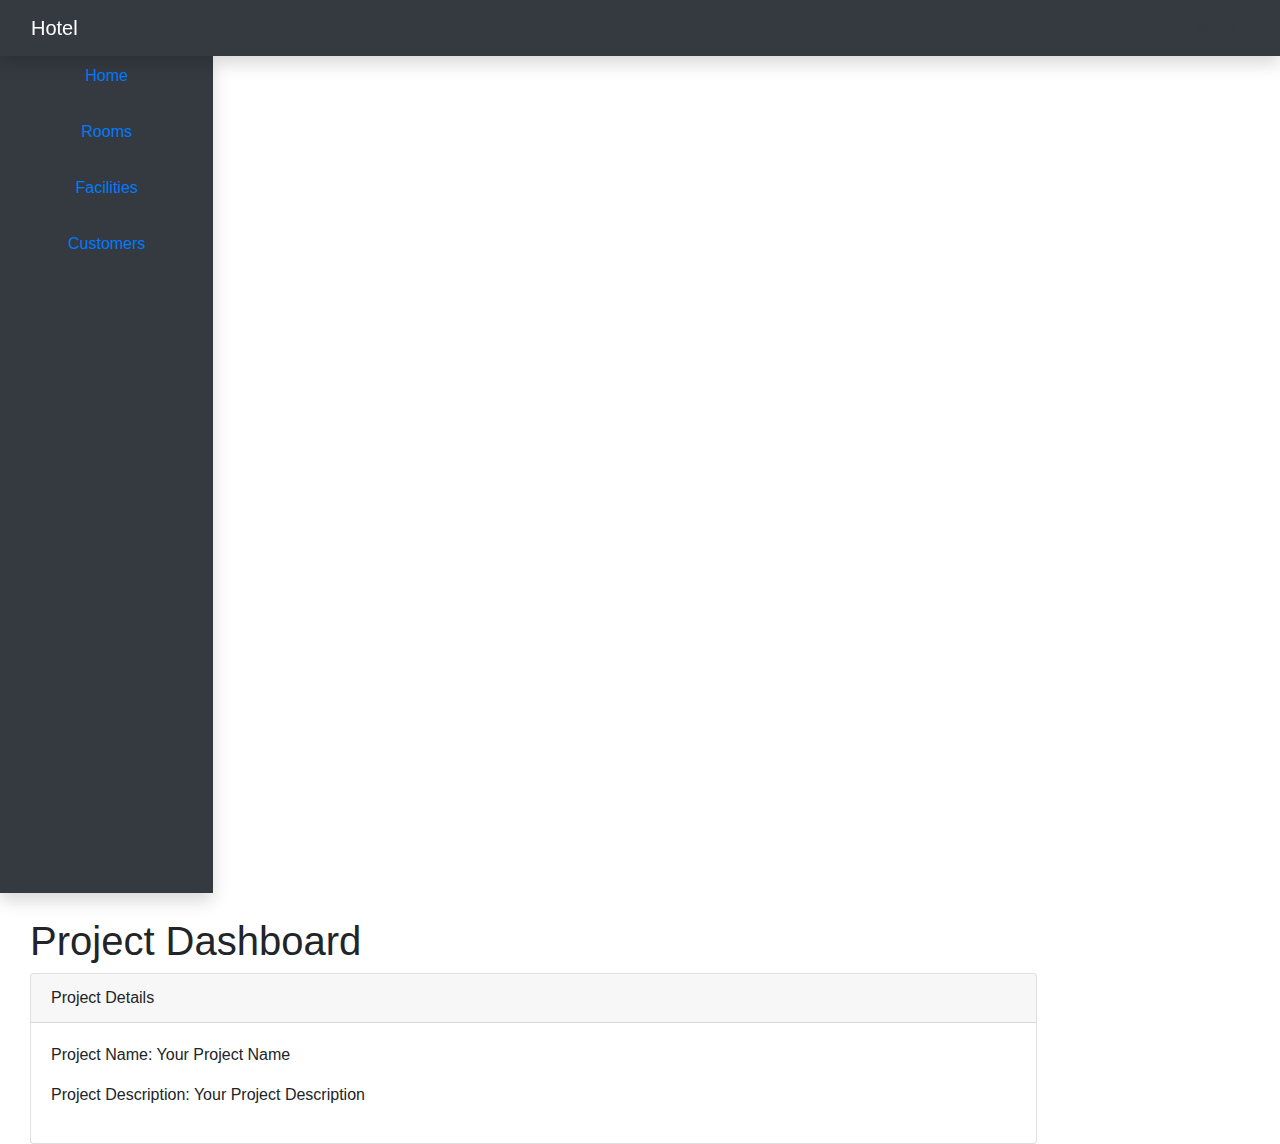
<file: sidebar.html>
<!DOCTYPE html>
<html lang="en">
<head>
    <meta charset="UTF-8">
    <meta name="viewport" content="width=device-width, initial-scale=1.0">
    <title>Admin Panel</title>
    <!-- Include Bootstrap CSS -->
    <link href="https://cdn.jsdelivr.net/npm/bootstrap@4.5.2/dist/css/bootstrap.min.css" rel="stylesheet">
</head>
<body bg-light>

  <nav class="navbar navbar-expand-lg navbar-dark bg-dark px-lg-3 py-lg-2 shadow sticky-top">
    <div class="container-fluid">
      <a class="navbar-brand me-5 fw-bold fs-3 h-font" href="index.html">Hotel</a>
      <button class="navbar-toggler shadow-none" type="button" data-bs-toggle="collapse" data-bs-target="#navbarSupportedContent" aria-controls="navbarSupportedContent" aria-expanded="false" aria-label="Toggle navigation">
        <span class="navbar-toggler-icon"></span>
      </button>
      <a href="/" class="btn btn-outline-dark">Logout</a>
    </div>
  </nav>

  <div class="col-sm-2 bg-dark text-white shadow" style="height: 93vh;">
    <ul class="nav flex-column text-center">
      <li class="nav-item mb-3">
        <a class="nav-link active" aria-current="page" href="#">Home</a>
      </li>
      <li class="nav-item mb-3">
        <a class="nav-link" href="#">Rooms</a>
      </li>
      <li class="nav-item mb-3">
        <a class="nav-link" href="#">Facilities</a>
      </li>
      <li class="nav-item mb-3">
        <a class="nav-link" href="#">Customers</a>
      </li>
    </ul>
  </div>

  <!-- Content -->
  <div class="col-sm-10">
    <div class="container-fluid mt-4">
      <h1>Project Dashboard</h1>
      <!-- Add your project-related content here -->
      <div class="card">
        <div class="card-header">
          Project Details
        </div>
        <div class="card-body">
          <!-- Display project information here -->
          <p>Project Name: Your Project Name</p>
          <p>Project Description: Your Project Description</p>
          <!-- Add more project details as needed -->
        </div>
      </div>
    </div>
  </div>
</div>

<!-- Include Bootstrap JS and jQuery -->
<script src="https://code.jquery.com/jquery-3.5.1.slim.min.js"></script>
<script src="https://cdn.jsdelivr.net/npm/bootstrap@4.5.2/dist/js/bootstrap.min.js"></script>
</body>
</html>
</file>
<file: style.css>
*{
    font-family: 'Poppins', sans-serif;
}
.h-font{
    font-family: 'Merienda', cursive;
}
/* Chrome, Safari, Edge, Opera */
input::-webkit-outer-spin-button,
input::-webkit-inner-spin-button {
-webkit-appearance: none;
margin: 0;
}


input[type=number] {
-moz-appearance: textfield;
}

.custom-bg{
    background-color: #2ec1ac;
    border: 1px solid #2ec1ac;
}
.custom-bg:hover{
    background-color: #279e8c;
    border-color: #279e8c;
}

.availability-form{
    margin-top: -50px;
    z-index: 2;
    position: relative;
}

@media screen and (max-width: 575px) {
   
.availability-form{
    margin-top: 0px;
    padding: 0 35px;
} 
}

.h-line{
    width: 150px;
    margin: 0 auto;
    height: 1.7px;
}

.pop:hover{
    border-top-color: #2ec1ac; !important;
}
</file>
